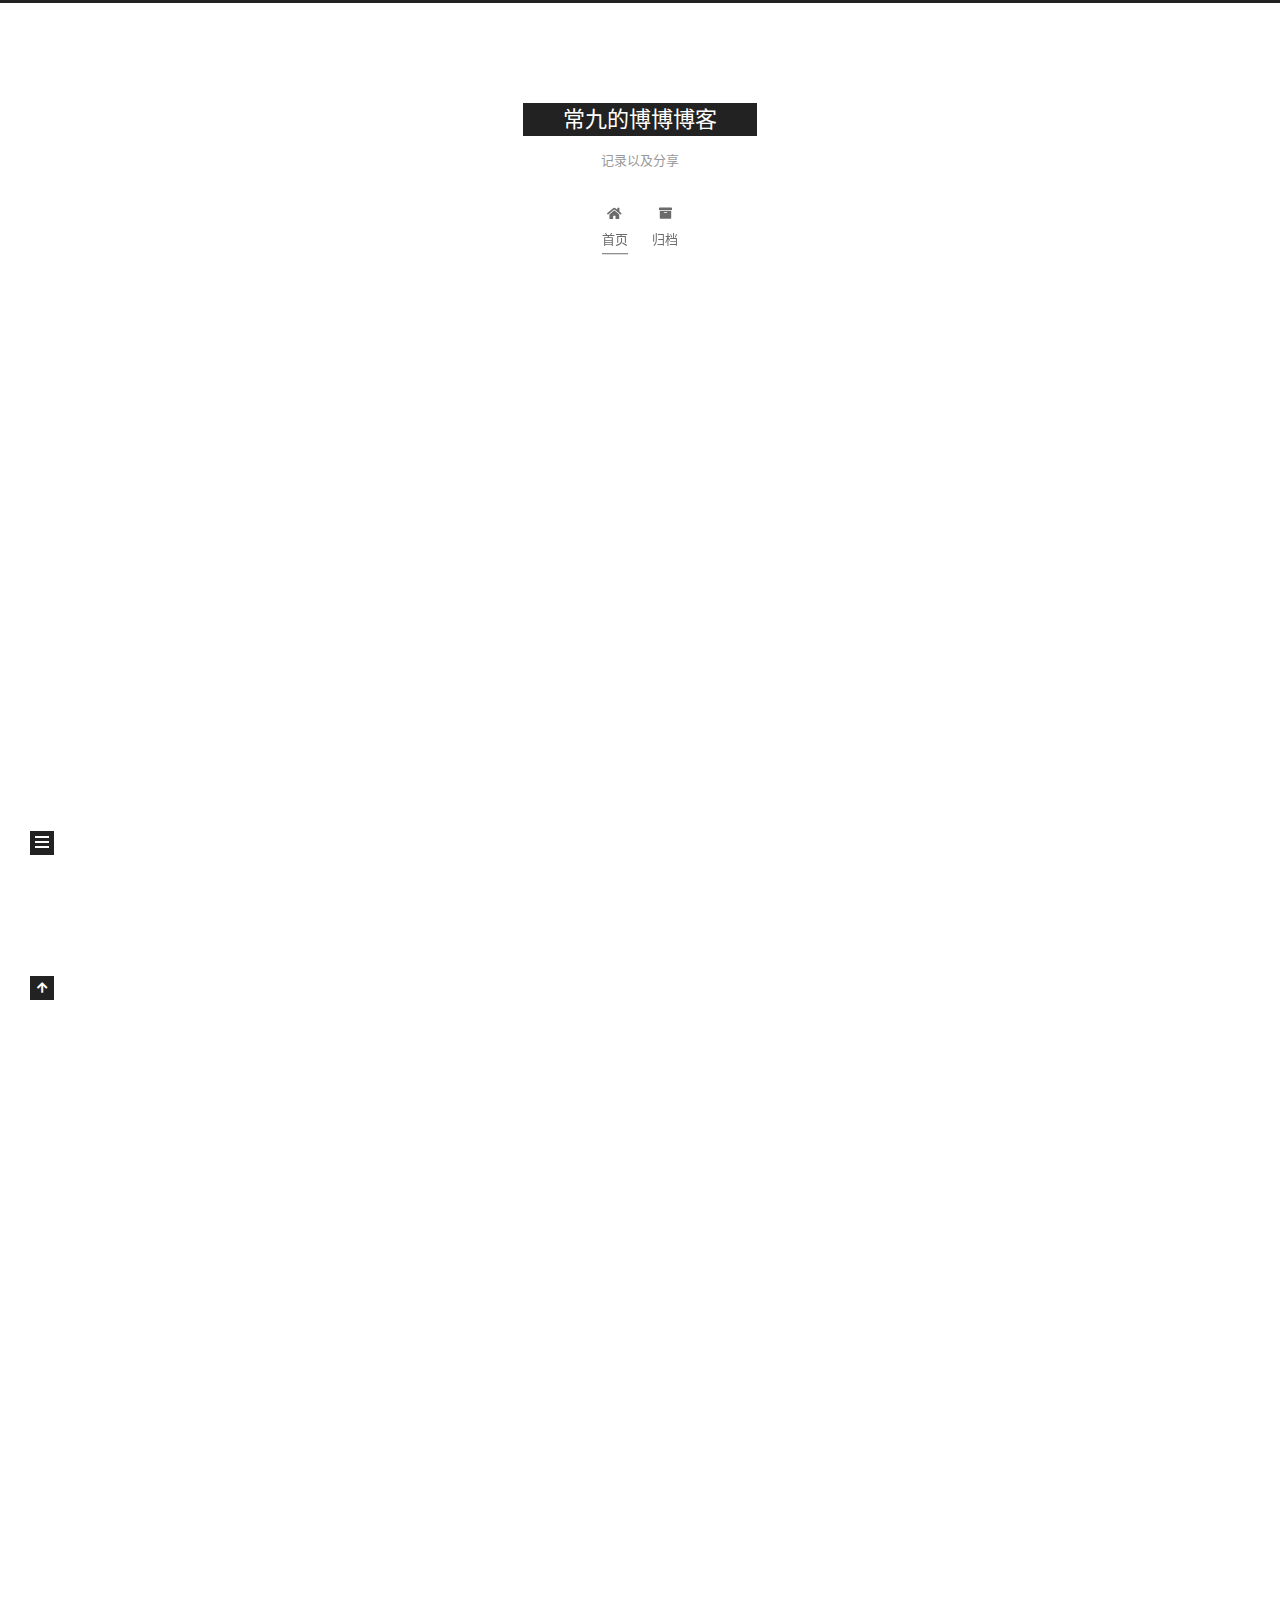
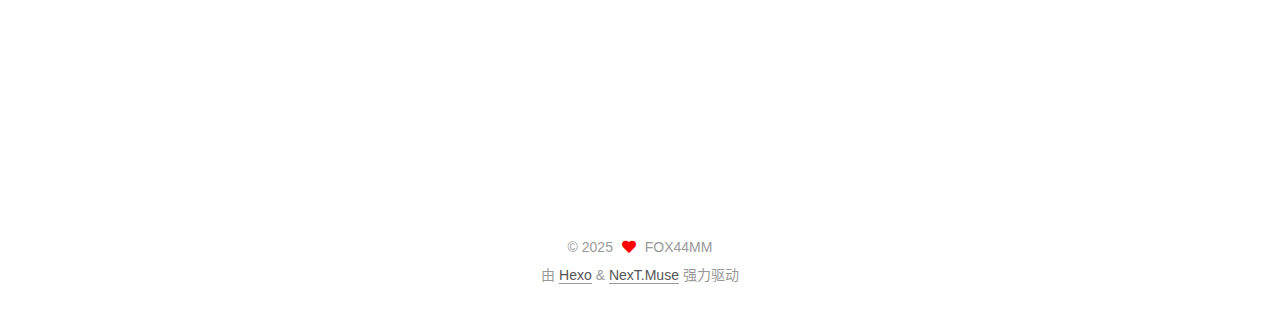
<file: index.html>
<!DOCTYPE html>
<html lang="zh-CN">
<head>
  <meta charset="UTF-8">
<meta name="viewport" content="width=device-width, initial-scale=1, maximum-scale=2">
<meta name="theme-color" content="#222">
<meta name="generator" content="Hexo 7.3.0">
  <link rel="apple-touch-icon" sizes="180x180" href="/images/apple-touch-icon-next.png">
  <link rel="icon" type="image/png" sizes="32x32" href="/images/favicon-32x32-next.png">
  <link rel="icon" type="image/png" sizes="16x16" href="/images/favicon-16x16-next.png">
  <link rel="mask-icon" href="/images/logo.svg" color="#222">

<link rel="stylesheet" href="/css/main.css">


<link rel="stylesheet" href="/lib/font-awesome/css/all.min.css">

<script id="hexo-configurations">
    var NexT = window.NexT || {};
    var CONFIG = {"hostname":"fox44mm.github.io","root":"/","scheme":"Muse","version":"7.8.0","exturl":false,"sidebar":{"position":"left","display":"post","padding":18,"offset":12,"onmobile":false},"copycode":{"enable":false,"show_result":false,"style":null},"back2top":{"enable":true,"sidebar":false,"scrollpercent":false},"bookmark":{"enable":false,"color":"#222","save":"auto"},"fancybox":false,"mediumzoom":false,"lazyload":false,"pangu":false,"comments":{"style":"tabs","active":null,"storage":true,"lazyload":false,"nav":null},"algolia":{"hits":{"per_page":10},"labels":{"input_placeholder":"Search for Posts","hits_empty":"We didn't find any results for the search: ${query}","hits_stats":"${hits} results found in ${time} ms"}},"localsearch":{"enable":false,"trigger":"auto","top_n_per_article":1,"unescape":false,"preload":false},"motion":{"enable":true,"async":false,"transition":{"post_block":"fadeIn","post_header":"slideDownIn","post_body":"slideDownIn","coll_header":"slideLeftIn","sidebar":"slideUpIn"}}};
  </script>

  <meta property="og:type" content="website">
<meta property="og:title" content="常九的博博博客">
<meta property="og:url" content="https://fox44mm.github.io/index.html">
<meta property="og:site_name" content="常九的博博博客">
<meta property="og:locale" content="zh_CN">
<meta property="article:author" content="FOX44MM">
<meta name="twitter:card" content="summary">

<link rel="canonical" href="https://fox44mm.github.io/">


<script id="page-configurations">
  // https://hexo.io/docs/variables.html
  CONFIG.page = {
    sidebar: "",
    isHome : true,
    isPost : false,
    lang   : 'zh-CN'
  };
</script>

  <title>常九的博博博客</title>
  






  <noscript>
  <style>
  .use-motion .brand,
  .use-motion .menu-item,
  .sidebar-inner,
  .use-motion .post-block,
  .use-motion .pagination,
  .use-motion .comments,
  .use-motion .post-header,
  .use-motion .post-body,
  .use-motion .collection-header { opacity: initial; }

  .use-motion .site-title,
  .use-motion .site-subtitle {
    opacity: initial;
    top: initial;
  }

  .use-motion .logo-line-before i { left: initial; }
  .use-motion .logo-line-after i { right: initial; }
  </style>
</noscript>

</head>

<body itemscope itemtype="http://schema.org/WebPage">
  <div class="container use-motion">
    <div class="headband"></div>

    <header class="header" itemscope itemtype="http://schema.org/WPHeader">
      <div class="header-inner"><div class="site-brand-container">
  <div class="site-nav-toggle">
    <div class="toggle" aria-label="切换导航栏">
      <span class="toggle-line toggle-line-first"></span>
      <span class="toggle-line toggle-line-middle"></span>
      <span class="toggle-line toggle-line-last"></span>
    </div>
  </div>

  <div class="site-meta">

    <a href="/" class="brand" rel="start">
      <span class="logo-line-before"><i></i></span>
      <h1 class="site-title">常九的博博博客</h1>
      <span class="logo-line-after"><i></i></span>
    </a>
      <p class="site-subtitle" itemprop="description">记录以及分享</p>
  </div>

  <div class="site-nav-right">
    <div class="toggle popup-trigger">
    </div>
  </div>
</div>




<nav class="site-nav">
  <ul id="menu" class="main-menu menu">
        <li class="menu-item menu-item-home">

    <a href="/" rel="section"><i class="fa fa-home fa-fw"></i>首页</a>

  </li>
        <li class="menu-item menu-item-archives">

    <a href="/archives/" rel="section"><i class="fa fa-archive fa-fw"></i>归档</a>

  </li>
  </ul>
</nav>




</div>
    </header>

    
  <div class="back-to-top">
    <i class="fa fa-arrow-up"></i>
    <span>0%</span>
  </div>


    <main class="main">
      <div class="main-inner">
        <div class="content-wrap">
          

          <div class="content index posts-expand">
            
      
  
  
  <article itemscope itemtype="http://schema.org/Article" class="post-block" lang="zh-CN">
    <link itemprop="mainEntityOfPage" href="https://fox44mm.github.io/2025/07/01/%E5%9C%A8PyQt6%E4%B8%AD%E6%98%BE%E7%A4%BA%E5%9B%BE%E7%89%87/">

    <span hidden itemprop="author" itemscope itemtype="http://schema.org/Person">
      <meta itemprop="image" content="/images/avatar.gif">
      <meta itemprop="name" content="FOX44MM">
      <meta itemprop="description" content="">
    </span>

    <span hidden itemprop="publisher" itemscope itemtype="http://schema.org/Organization">
      <meta itemprop="name" content="常九的博博博客">
    </span>
      <header class="post-header">
        <h2 class="post-title" itemprop="name headline">
          
            <a href="/2025/07/01/%E5%9C%A8PyQt6%E4%B8%AD%E6%98%BE%E7%A4%BA%E5%9B%BE%E7%89%87/" class="post-title-link" itemprop="url">在PyQt6中显示图片</a>
        </h2>

        <div class="post-meta">
            <span class="post-meta-item">
              <span class="post-meta-item-icon">
                <i class="far fa-calendar"></i>
              </span>
              <span class="post-meta-item-text">发表于</span>

              <time title="创建时间：2025-07-01 23:36:59" itemprop="dateCreated datePublished" datetime="2025-07-01T23:36:59+08:00">2025-07-01</time>
            </span>
              <span class="post-meta-item">
                <span class="post-meta-item-icon">
                  <i class="far fa-calendar-check"></i>
                </span>
                <span class="post-meta-item-text">更新于</span>
                <time title="修改时间：2025-07-02 00:06:22" itemprop="dateModified" datetime="2025-07-02T00:06:22+08:00">2025-07-02</time>
              </span>

          

        </div>
      </header>

    
    
    
    <div class="post-body" itemprop="articleBody">

      
          <p>z</p>

      
    </div>

    
    
    
      <footer class="post-footer">
        <div class="post-eof"></div>
      </footer>
  </article>
  
  
  

      
  
  
  <article itemscope itemtype="http://schema.org/Article" class="post-block" lang="zh-CN">
    <link itemprop="mainEntityOfPage" href="https://fox44mm.github.io/2025/07/01/hello-world/">

    <span hidden itemprop="author" itemscope itemtype="http://schema.org/Person">
      <meta itemprop="image" content="/images/avatar.gif">
      <meta itemprop="name" content="FOX44MM">
      <meta itemprop="description" content="">
    </span>

    <span hidden itemprop="publisher" itemscope itemtype="http://schema.org/Organization">
      <meta itemprop="name" content="常九的博博博客">
    </span>
      <header class="post-header">
        <h2 class="post-title" itemprop="name headline">
          
            <a href="/2025/07/01/hello-world/" class="post-title-link" itemprop="url">Hello World</a>
        </h2>

        <div class="post-meta">
            <span class="post-meta-item">
              <span class="post-meta-item-icon">
                <i class="far fa-calendar"></i>
              </span>
              <span class="post-meta-item-text">发表于</span>

              <time title="创建时间：2025-07-01 23:09:10" itemprop="dateCreated datePublished" datetime="2025-07-01T23:09:10+08:00">2025-07-01</time>
            </span>
              <span class="post-meta-item">
                <span class="post-meta-item-icon">
                  <i class="far fa-calendar-check"></i>
                </span>
                <span class="post-meta-item-text">更新于</span>
                <time title="修改时间：2025-07-02 00:06:52" itemprop="dateModified" datetime="2025-07-02T00:06:52+08:00">2025-07-02</time>
              </span>

          

        </div>
      </header>

    
    
    
    <div class="post-body" itemprop="articleBody">

      
          <p>z</p>
<p>Welcome to <a target="_blank" rel="noopener" href="https://hexo.io/">Hexo</a>! This is your very first post. Check <a target="_blank" rel="noopener" href="https://hexo.io/docs/">documentation</a> for more info. If you get any problems when using Hexo, you can find the answer in <a target="_blank" rel="noopener" href="https://hexo.io/docs/troubleshooting.html">troubleshooting</a> or you can ask me on <a target="_blank" rel="noopener" href="https://github.com/hexojs/hexo/issues">GitHub</a>.</p>
<h2 id="Quick-Start"><a href="#Quick-Start" class="headerlink" title="Quick Start"></a>Quick Start</h2><h3 id="Create-a-new-post"><a href="#Create-a-new-post" class="headerlink" title="Create a new post"></a>Create a new post</h3><figure class="highlight bash"><table><tr><td class="gutter"><pre><span class="line">1</span><br></pre></td><td class="code"><pre><span class="line">$ hexo new <span class="string">&quot;My New Post&quot;</span></span><br></pre></td></tr></table></figure>

<p>More info: <a target="_blank" rel="noopener" href="https://hexo.io/docs/writing.html">Writing</a></p>
<h3 id="Run-server"><a href="#Run-server" class="headerlink" title="Run server"></a>Run server</h3><figure class="highlight bash"><table><tr><td class="gutter"><pre><span class="line">1</span><br></pre></td><td class="code"><pre><span class="line">$ hexo server</span><br></pre></td></tr></table></figure>

<p>More info: <a target="_blank" rel="noopener" href="https://hexo.io/docs/server.html">Server</a></p>
<h3 id="Generate-static-files"><a href="#Generate-static-files" class="headerlink" title="Generate static files"></a>Generate static files</h3><figure class="highlight bash"><table><tr><td class="gutter"><pre><span class="line">1</span><br></pre></td><td class="code"><pre><span class="line">$ hexo generate</span><br></pre></td></tr></table></figure>

<p>More info: <a target="_blank" rel="noopener" href="https://hexo.io/docs/generating.html">Generating</a></p>
<h3 id="Deploy-to-remote-sites"><a href="#Deploy-to-remote-sites" class="headerlink" title="Deploy to remote sites"></a>Deploy to remote sites</h3><figure class="highlight bash"><table><tr><td class="gutter"><pre><span class="line">1</span><br></pre></td><td class="code"><pre><span class="line">$ hexo deploy</span><br></pre></td></tr></table></figure>

<p>More info: <a target="_blank" rel="noopener" href="https://hexo.io/docs/one-command-deployment.html">Deployment</a></p>

      
    </div>

    
    
    
      <footer class="post-footer">
        <div class="post-eof"></div>
      </footer>
  </article>
  
  
  


  



          </div>
          

<script>
  window.addEventListener('tabs:register', () => {
    let { activeClass } = CONFIG.comments;
    if (CONFIG.comments.storage) {
      activeClass = localStorage.getItem('comments_active') || activeClass;
    }
    if (activeClass) {
      let activeTab = document.querySelector(`a[href="#comment-${activeClass}"]`);
      if (activeTab) {
        activeTab.click();
      }
    }
  });
  if (CONFIG.comments.storage) {
    window.addEventListener('tabs:click', event => {
      if (!event.target.matches('.tabs-comment .tab-content .tab-pane')) return;
      let commentClass = event.target.classList[1];
      localStorage.setItem('comments_active', commentClass);
    });
  }
</script>

        </div>
          
  
  <div class="toggle sidebar-toggle">
    <span class="toggle-line toggle-line-first"></span>
    <span class="toggle-line toggle-line-middle"></span>
    <span class="toggle-line toggle-line-last"></span>
  </div>

  <aside class="sidebar">
    <div class="sidebar-inner">

      <ul class="sidebar-nav motion-element">
        <li class="sidebar-nav-toc">
          文章目录
        </li>
        <li class="sidebar-nav-overview">
          站点概览
        </li>
      </ul>

      <!--noindex-->
      <div class="post-toc-wrap sidebar-panel">
      </div>
      <!--/noindex-->

      <div class="site-overview-wrap sidebar-panel">
        <div class="site-author motion-element" itemprop="author" itemscope itemtype="http://schema.org/Person">
  <p class="site-author-name" itemprop="name">FOX44MM</p>
  <div class="site-description" itemprop="description"></div>
</div>
<div class="site-state-wrap motion-element">
  <nav class="site-state">
      <div class="site-state-item site-state-posts">
          <a href="/archives/">
        
          <span class="site-state-item-count">2</span>
          <span class="site-state-item-name">日志</span>
        </a>
      </div>
      <div class="site-state-item site-state-tags">
        <span class="site-state-item-count">1</span>
        <span class="site-state-item-name">标签</span>
      </div>
  </nav>
</div>



      </div>

    </div>
  </aside>
  <div id="sidebar-dimmer"></div>


      </div>
    </main>

    <footer class="footer">
      <div class="footer-inner">
        

        

<div class="copyright">
  
  &copy; 
  <span itemprop="copyrightYear">2025</span>
  <span class="with-love">
    <i class="fa fa-heart"></i>
  </span>
  <span class="author" itemprop="copyrightHolder">FOX44MM</span>
</div>
  <div class="powered-by">由 <a href="https://hexo.io/" class="theme-link" rel="noopener" target="_blank">Hexo</a> & <a href="https://muse.theme-next.org/" class="theme-link" rel="noopener" target="_blank">NexT.Muse</a> 强力驱动
  </div>

        








      </div>
    </footer>
  </div>

  
  <script src="/lib/anime.min.js"></script>
  <script src="/lib/velocity/velocity.min.js"></script>
  <script src="/lib/velocity/velocity.ui.min.js"></script>

<script src="/js/utils.js"></script>

<script src="/js/motion.js"></script>


<script src="/js/schemes/muse.js"></script>


<script src="/js/next-boot.js"></script>




  















  

  

</body>
</html>
</file>
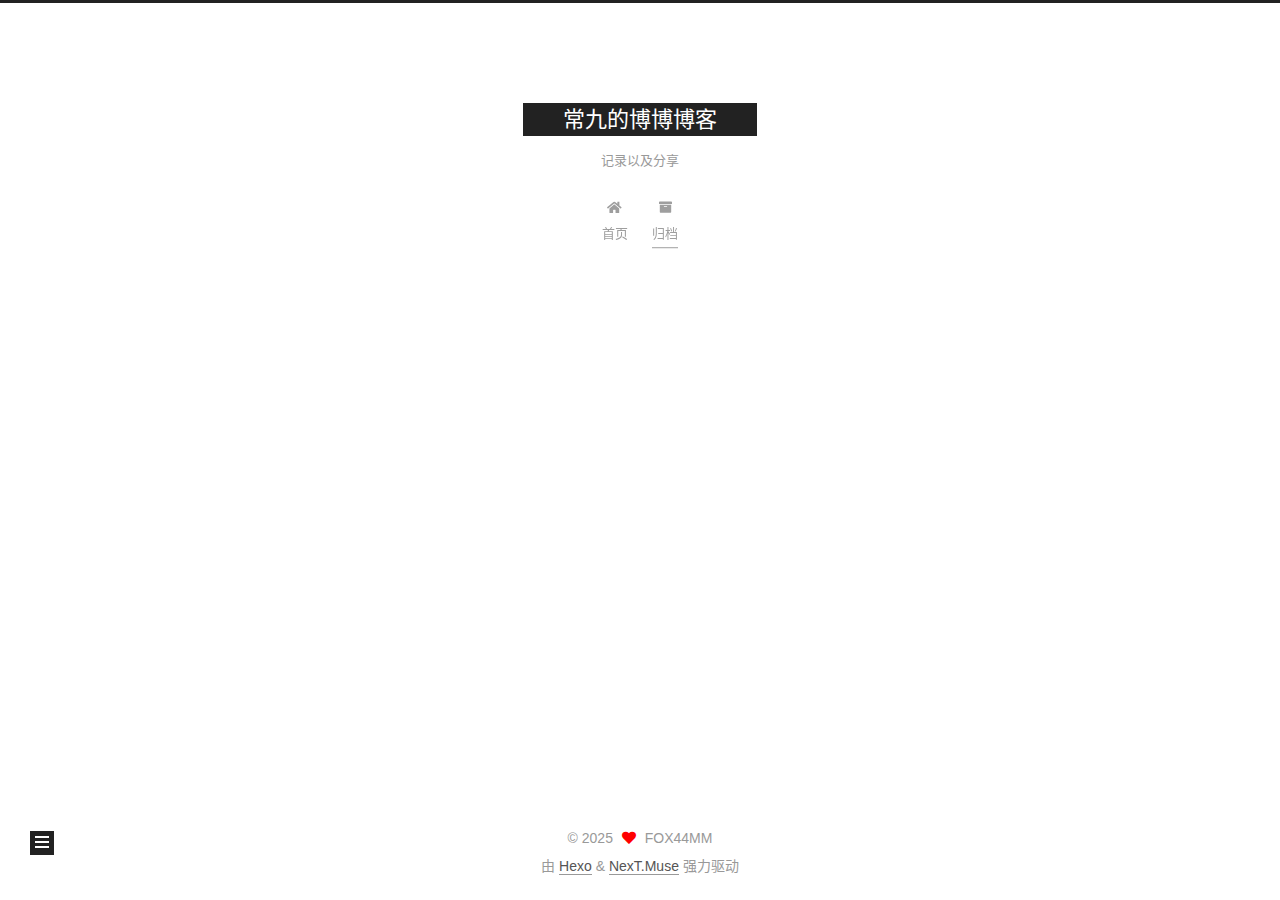
<file: archives/index.html>
<!DOCTYPE html>
<html lang="zh-CN">
<head>
  <meta charset="UTF-8">
<meta name="viewport" content="width=device-width, initial-scale=1, maximum-scale=2">
<meta name="theme-color" content="#222">
<meta name="generator" content="Hexo 7.3.0">
  <link rel="apple-touch-icon" sizes="180x180" href="/images/apple-touch-icon-next.png">
  <link rel="icon" type="image/png" sizes="32x32" href="/images/favicon-32x32-next.png">
  <link rel="icon" type="image/png" sizes="16x16" href="/images/favicon-16x16-next.png">
  <link rel="mask-icon" href="/images/logo.svg" color="#222">

<link rel="stylesheet" href="/css/main.css">


<link rel="stylesheet" href="/lib/font-awesome/css/all.min.css">

<script id="hexo-configurations">
    var NexT = window.NexT || {};
    var CONFIG = {"hostname":"fox44mm.github.io","root":"/","scheme":"Muse","version":"7.8.0","exturl":false,"sidebar":{"position":"left","display":"post","padding":18,"offset":12,"onmobile":false},"copycode":{"enable":false,"show_result":false,"style":null},"back2top":{"enable":true,"sidebar":false,"scrollpercent":false},"bookmark":{"enable":false,"color":"#222","save":"auto"},"fancybox":false,"mediumzoom":false,"lazyload":false,"pangu":false,"comments":{"style":"tabs","active":null,"storage":true,"lazyload":false,"nav":null},"algolia":{"hits":{"per_page":10},"labels":{"input_placeholder":"Search for Posts","hits_empty":"We didn't find any results for the search: ${query}","hits_stats":"${hits} results found in ${time} ms"}},"localsearch":{"enable":false,"trigger":"auto","top_n_per_article":1,"unescape":false,"preload":false},"motion":{"enable":true,"async":false,"transition":{"post_block":"fadeIn","post_header":"slideDownIn","post_body":"slideDownIn","coll_header":"slideLeftIn","sidebar":"slideUpIn"}}};
  </script>

  <meta property="og:type" content="website">
<meta property="og:title" content="常九的博博博客">
<meta property="og:url" content="https://fox44mm.github.io/archives/index.html">
<meta property="og:site_name" content="常九的博博博客">
<meta property="og:locale" content="zh_CN">
<meta property="article:author" content="FOX44MM">
<meta name="twitter:card" content="summary">

<link rel="canonical" href="https://fox44mm.github.io/archives/">


<script id="page-configurations">
  // https://hexo.io/docs/variables.html
  CONFIG.page = {
    sidebar: "",
    isHome : false,
    isPost : false,
    lang   : 'zh-CN'
  };
</script>

  <title>归档 | 常九的博博博客</title>
  






  <noscript>
  <style>
  .use-motion .brand,
  .use-motion .menu-item,
  .sidebar-inner,
  .use-motion .post-block,
  .use-motion .pagination,
  .use-motion .comments,
  .use-motion .post-header,
  .use-motion .post-body,
  .use-motion .collection-header { opacity: initial; }

  .use-motion .site-title,
  .use-motion .site-subtitle {
    opacity: initial;
    top: initial;
  }

  .use-motion .logo-line-before i { left: initial; }
  .use-motion .logo-line-after i { right: initial; }
  </style>
</noscript>

</head>

<body itemscope itemtype="http://schema.org/WebPage">
  <div class="container use-motion">
    <div class="headband"></div>

    <header class="header" itemscope itemtype="http://schema.org/WPHeader">
      <div class="header-inner"><div class="site-brand-container">
  <div class="site-nav-toggle">
    <div class="toggle" aria-label="切换导航栏">
      <span class="toggle-line toggle-line-first"></span>
      <span class="toggle-line toggle-line-middle"></span>
      <span class="toggle-line toggle-line-last"></span>
    </div>
  </div>

  <div class="site-meta">

    <a href="/" class="brand" rel="start">
      <span class="logo-line-before"><i></i></span>
      <h1 class="site-title">常九的博博博客</h1>
      <span class="logo-line-after"><i></i></span>
    </a>
      <p class="site-subtitle" itemprop="description">记录以及分享</p>
  </div>

  <div class="site-nav-right">
    <div class="toggle popup-trigger">
    </div>
  </div>
</div>




<nav class="site-nav">
  <ul id="menu" class="main-menu menu">
        <li class="menu-item menu-item-home">

    <a href="/" rel="section"><i class="fa fa-home fa-fw"></i>首页</a>

  </li>
        <li class="menu-item menu-item-archives">

    <a href="/archives/" rel="section"><i class="fa fa-archive fa-fw"></i>归档</a>

  </li>
  </ul>
</nav>




</div>
    </header>

    
  <div class="back-to-top">
    <i class="fa fa-arrow-up"></i>
    <span>0%</span>
  </div>


    <main class="main">
      <div class="main-inner">
        <div class="content-wrap">
          

          <div class="content archive">
            

  
  
  
  <div class="post-block">
    <div class="posts-collapse">
      <div class="collection-title">
        <span class="collection-header">嗯..! 目前共计 2 篇日志。 继续努力。</span>
      </div>

      
    <div class="collection-year">
      <span class="collection-header">2025</span>
    </div>

  <article itemscope itemtype="http://schema.org/Article">
    <header class="post-header">

      <div class="post-meta">
        <time itemprop="dateCreated"
              datetime="2025-07-01T23:36:59+08:00"
              content="2025-07-01">
          07-01
        </time>
      </div>

      <div class="post-title">
          <a class="post-title-link" href="/2025/07/01/%E5%9C%A8PyQt6%E4%B8%AD%E6%98%BE%E7%A4%BA%E5%9B%BE%E7%89%87/" itemprop="url">
            <span itemprop="name">在PyQt6中显示图片</span>
          </a>
      </div>

    </header>
  </article>

  <article itemscope itemtype="http://schema.org/Article">
    <header class="post-header">

      <div class="post-meta">
        <time itemprop="dateCreated"
              datetime="2025-07-01T23:09:10+08:00"
              content="2025-07-01">
          07-01
        </time>
      </div>

      <div class="post-title">
          <a class="post-title-link" href="/2025/07/01/hello-world/" itemprop="url">
            <span itemprop="name">Hello World</span>
          </a>
      </div>

    </header>
  </article>


    </div>
  </div>
  
  
  

  



          </div>
          

<script>
  window.addEventListener('tabs:register', () => {
    let { activeClass } = CONFIG.comments;
    if (CONFIG.comments.storage) {
      activeClass = localStorage.getItem('comments_active') || activeClass;
    }
    if (activeClass) {
      let activeTab = document.querySelector(`a[href="#comment-${activeClass}"]`);
      if (activeTab) {
        activeTab.click();
      }
    }
  });
  if (CONFIG.comments.storage) {
    window.addEventListener('tabs:click', event => {
      if (!event.target.matches('.tabs-comment .tab-content .tab-pane')) return;
      let commentClass = event.target.classList[1];
      localStorage.setItem('comments_active', commentClass);
    });
  }
</script>

        </div>
          
  
  <div class="toggle sidebar-toggle">
    <span class="toggle-line toggle-line-first"></span>
    <span class="toggle-line toggle-line-middle"></span>
    <span class="toggle-line toggle-line-last"></span>
  </div>

  <aside class="sidebar">
    <div class="sidebar-inner">

      <ul class="sidebar-nav motion-element">
        <li class="sidebar-nav-toc">
          文章目录
        </li>
        <li class="sidebar-nav-overview">
          站点概览
        </li>
      </ul>

      <!--noindex-->
      <div class="post-toc-wrap sidebar-panel">
      </div>
      <!--/noindex-->

      <div class="site-overview-wrap sidebar-panel">
        <div class="site-author motion-element" itemprop="author" itemscope itemtype="http://schema.org/Person">
  <p class="site-author-name" itemprop="name">FOX44MM</p>
  <div class="site-description" itemprop="description"></div>
</div>
<div class="site-state-wrap motion-element">
  <nav class="site-state">
      <div class="site-state-item site-state-posts">
          <a href="/archives/">
        
          <span class="site-state-item-count">2</span>
          <span class="site-state-item-name">日志</span>
        </a>
      </div>
      <div class="site-state-item site-state-tags">
        <span class="site-state-item-count">1</span>
        <span class="site-state-item-name">标签</span>
      </div>
  </nav>
</div>



      </div>

    </div>
  </aside>
  <div id="sidebar-dimmer"></div>


      </div>
    </main>

    <footer class="footer">
      <div class="footer-inner">
        

        

<div class="copyright">
  
  &copy; 
  <span itemprop="copyrightYear">2025</span>
  <span class="with-love">
    <i class="fa fa-heart"></i>
  </span>
  <span class="author" itemprop="copyrightHolder">FOX44MM</span>
</div>
  <div class="powered-by">由 <a href="https://hexo.io/" class="theme-link" rel="noopener" target="_blank">Hexo</a> & <a href="https://muse.theme-next.org/" class="theme-link" rel="noopener" target="_blank">NexT.Muse</a> 强力驱动
  </div>

        








      </div>
    </footer>
  </div>

  
  <script src="/lib/anime.min.js"></script>
  <script src="/lib/velocity/velocity.min.js"></script>
  <script src="/lib/velocity/velocity.ui.min.js"></script>

<script src="/js/utils.js"></script>

<script src="/js/motion.js"></script>


<script src="/js/schemes/muse.js"></script>


<script src="/js/next-boot.js"></script>




  















  

  

</body>
</html>
</file>
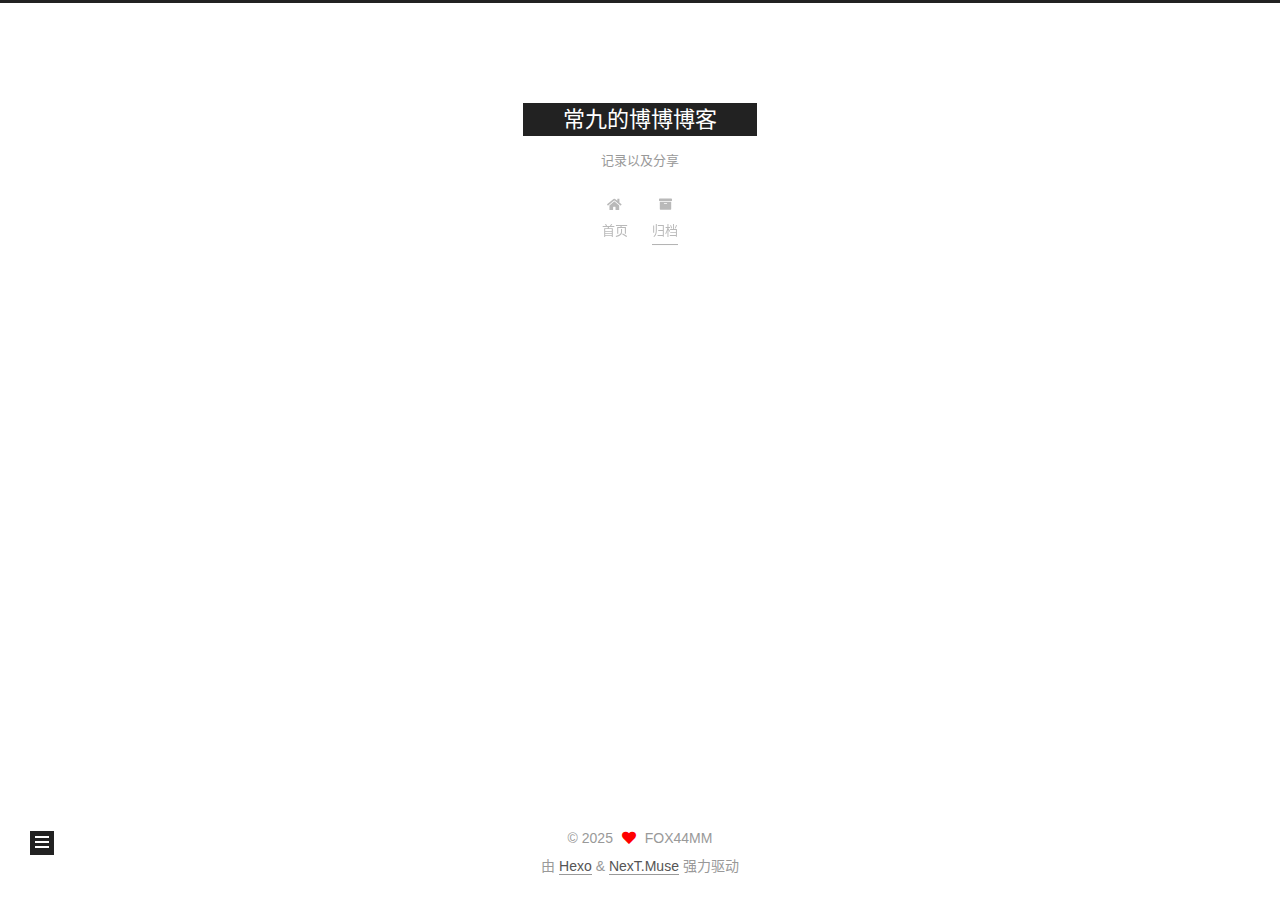
<file: archives/2025/index.html>
<!DOCTYPE html>
<html lang="zh-CN">
<head>
  <meta charset="UTF-8">
<meta name="viewport" content="width=device-width, initial-scale=1, maximum-scale=2">
<meta name="theme-color" content="#222">
<meta name="generator" content="Hexo 7.3.0">
  <link rel="apple-touch-icon" sizes="180x180" href="/images/apple-touch-icon-next.png">
  <link rel="icon" type="image/png" sizes="32x32" href="/images/favicon-32x32-next.png">
  <link rel="icon" type="image/png" sizes="16x16" href="/images/favicon-16x16-next.png">
  <link rel="mask-icon" href="/images/logo.svg" color="#222">

<link rel="stylesheet" href="/css/main.css">


<link rel="stylesheet" href="/lib/font-awesome/css/all.min.css">

<script id="hexo-configurations">
    var NexT = window.NexT || {};
    var CONFIG = {"hostname":"fox44mm.github.io","root":"/","scheme":"Muse","version":"7.8.0","exturl":false,"sidebar":{"position":"left","display":"post","padding":18,"offset":12,"onmobile":false},"copycode":{"enable":false,"show_result":false,"style":null},"back2top":{"enable":true,"sidebar":false,"scrollpercent":false},"bookmark":{"enable":false,"color":"#222","save":"auto"},"fancybox":false,"mediumzoom":false,"lazyload":false,"pangu":false,"comments":{"style":"tabs","active":null,"storage":true,"lazyload":false,"nav":null},"algolia":{"hits":{"per_page":10},"labels":{"input_placeholder":"Search for Posts","hits_empty":"We didn't find any results for the search: ${query}","hits_stats":"${hits} results found in ${time} ms"}},"localsearch":{"enable":false,"trigger":"auto","top_n_per_article":1,"unescape":false,"preload":false},"motion":{"enable":true,"async":false,"transition":{"post_block":"fadeIn","post_header":"slideDownIn","post_body":"slideDownIn","coll_header":"slideLeftIn","sidebar":"slideUpIn"}}};
  </script>

  <meta property="og:type" content="website">
<meta property="og:title" content="常九的博博博客">
<meta property="og:url" content="https://fox44mm.github.io/archives/2025/index.html">
<meta property="og:site_name" content="常九的博博博客">
<meta property="og:locale" content="zh_CN">
<meta property="article:author" content="FOX44MM">
<meta name="twitter:card" content="summary">

<link rel="canonical" href="https://fox44mm.github.io/archives/2025/">


<script id="page-configurations">
  // https://hexo.io/docs/variables.html
  CONFIG.page = {
    sidebar: "",
    isHome : false,
    isPost : false,
    lang   : 'zh-CN'
  };
</script>

  <title>归档 | 常九的博博博客</title>
  






  <noscript>
  <style>
  .use-motion .brand,
  .use-motion .menu-item,
  .sidebar-inner,
  .use-motion .post-block,
  .use-motion .pagination,
  .use-motion .comments,
  .use-motion .post-header,
  .use-motion .post-body,
  .use-motion .collection-header { opacity: initial; }

  .use-motion .site-title,
  .use-motion .site-subtitle {
    opacity: initial;
    top: initial;
  }

  .use-motion .logo-line-before i { left: initial; }
  .use-motion .logo-line-after i { right: initial; }
  </style>
</noscript>

</head>

<body itemscope itemtype="http://schema.org/WebPage">
  <div class="container use-motion">
    <div class="headband"></div>

    <header class="header" itemscope itemtype="http://schema.org/WPHeader">
      <div class="header-inner"><div class="site-brand-container">
  <div class="site-nav-toggle">
    <div class="toggle" aria-label="切换导航栏">
      <span class="toggle-line toggle-line-first"></span>
      <span class="toggle-line toggle-line-middle"></span>
      <span class="toggle-line toggle-line-last"></span>
    </div>
  </div>

  <div class="site-meta">

    <a href="/" class="brand" rel="start">
      <span class="logo-line-before"><i></i></span>
      <h1 class="site-title">常九的博博博客</h1>
      <span class="logo-line-after"><i></i></span>
    </a>
      <p class="site-subtitle" itemprop="description">记录以及分享</p>
  </div>

  <div class="site-nav-right">
    <div class="toggle popup-trigger">
    </div>
  </div>
</div>




<nav class="site-nav">
  <ul id="menu" class="main-menu menu">
        <li class="menu-item menu-item-home">

    <a href="/" rel="section"><i class="fa fa-home fa-fw"></i>首页</a>

  </li>
        <li class="menu-item menu-item-archives">

    <a href="/archives/" rel="section"><i class="fa fa-archive fa-fw"></i>归档</a>

  </li>
  </ul>
</nav>




</div>
    </header>

    
  <div class="back-to-top">
    <i class="fa fa-arrow-up"></i>
    <span>0%</span>
  </div>


    <main class="main">
      <div class="main-inner">
        <div class="content-wrap">
          

          <div class="content archive">
            

  
  
  
  <div class="post-block">
    <div class="posts-collapse">
      <div class="collection-title">
        <span class="collection-header">嗯..! 目前共计 2 篇日志。 继续努力。</span>
      </div>

      
    <div class="collection-year">
      <span class="collection-header">2025</span>
    </div>

  <article itemscope itemtype="http://schema.org/Article">
    <header class="post-header">

      <div class="post-meta">
        <time itemprop="dateCreated"
              datetime="2025-07-01T23:36:59+08:00"
              content="2025-07-01">
          07-01
        </time>
      </div>

      <div class="post-title">
          <a class="post-title-link" href="/2025/07/01/%E5%9C%A8PyQt6%E4%B8%AD%E6%98%BE%E7%A4%BA%E5%9B%BE%E7%89%87/" itemprop="url">
            <span itemprop="name">在PyQt6中显示图片</span>
          </a>
      </div>

    </header>
  </article>

  <article itemscope itemtype="http://schema.org/Article">
    <header class="post-header">

      <div class="post-meta">
        <time itemprop="dateCreated"
              datetime="2025-07-01T23:09:10+08:00"
              content="2025-07-01">
          07-01
        </time>
      </div>

      <div class="post-title">
          <a class="post-title-link" href="/2025/07/01/hello-world/" itemprop="url">
            <span itemprop="name">Hello World</span>
          </a>
      </div>

    </header>
  </article>


    </div>
  </div>
  
  
  

  



          </div>
          

<script>
  window.addEventListener('tabs:register', () => {
    let { activeClass } = CONFIG.comments;
    if (CONFIG.comments.storage) {
      activeClass = localStorage.getItem('comments_active') || activeClass;
    }
    if (activeClass) {
      let activeTab = document.querySelector(`a[href="#comment-${activeClass}"]`);
      if (activeTab) {
        activeTab.click();
      }
    }
  });
  if (CONFIG.comments.storage) {
    window.addEventListener('tabs:click', event => {
      if (!event.target.matches('.tabs-comment .tab-content .tab-pane')) return;
      let commentClass = event.target.classList[1];
      localStorage.setItem('comments_active', commentClass);
    });
  }
</script>

        </div>
          
  
  <div class="toggle sidebar-toggle">
    <span class="toggle-line toggle-line-first"></span>
    <span class="toggle-line toggle-line-middle"></span>
    <span class="toggle-line toggle-line-last"></span>
  </div>

  <aside class="sidebar">
    <div class="sidebar-inner">

      <ul class="sidebar-nav motion-element">
        <li class="sidebar-nav-toc">
          文章目录
        </li>
        <li class="sidebar-nav-overview">
          站点概览
        </li>
      </ul>

      <!--noindex-->
      <div class="post-toc-wrap sidebar-panel">
      </div>
      <!--/noindex-->

      <div class="site-overview-wrap sidebar-panel">
        <div class="site-author motion-element" itemprop="author" itemscope itemtype="http://schema.org/Person">
  <p class="site-author-name" itemprop="name">FOX44MM</p>
  <div class="site-description" itemprop="description"></div>
</div>
<div class="site-state-wrap motion-element">
  <nav class="site-state">
      <div class="site-state-item site-state-posts">
          <a href="/archives/">
        
          <span class="site-state-item-count">2</span>
          <span class="site-state-item-name">日志</span>
        </a>
      </div>
      <div class="site-state-item site-state-tags">
        <span class="site-state-item-count">1</span>
        <span class="site-state-item-name">标签</span>
      </div>
  </nav>
</div>



      </div>

    </div>
  </aside>
  <div id="sidebar-dimmer"></div>


      </div>
    </main>

    <footer class="footer">
      <div class="footer-inner">
        

        

<div class="copyright">
  
  &copy; 
  <span itemprop="copyrightYear">2025</span>
  <span class="with-love">
    <i class="fa fa-heart"></i>
  </span>
  <span class="author" itemprop="copyrightHolder">FOX44MM</span>
</div>
  <div class="powered-by">由 <a href="https://hexo.io/" class="theme-link" rel="noopener" target="_blank">Hexo</a> & <a href="https://muse.theme-next.org/" class="theme-link" rel="noopener" target="_blank">NexT.Muse</a> 强力驱动
  </div>

        








      </div>
    </footer>
  </div>

  
  <script src="/lib/anime.min.js"></script>
  <script src="/lib/velocity/velocity.min.js"></script>
  <script src="/lib/velocity/velocity.ui.min.js"></script>

<script src="/js/utils.js"></script>

<script src="/js/motion.js"></script>


<script src="/js/schemes/muse.js"></script>


<script src="/js/next-boot.js"></script>




  















  

  

</body>
</html>
</file>
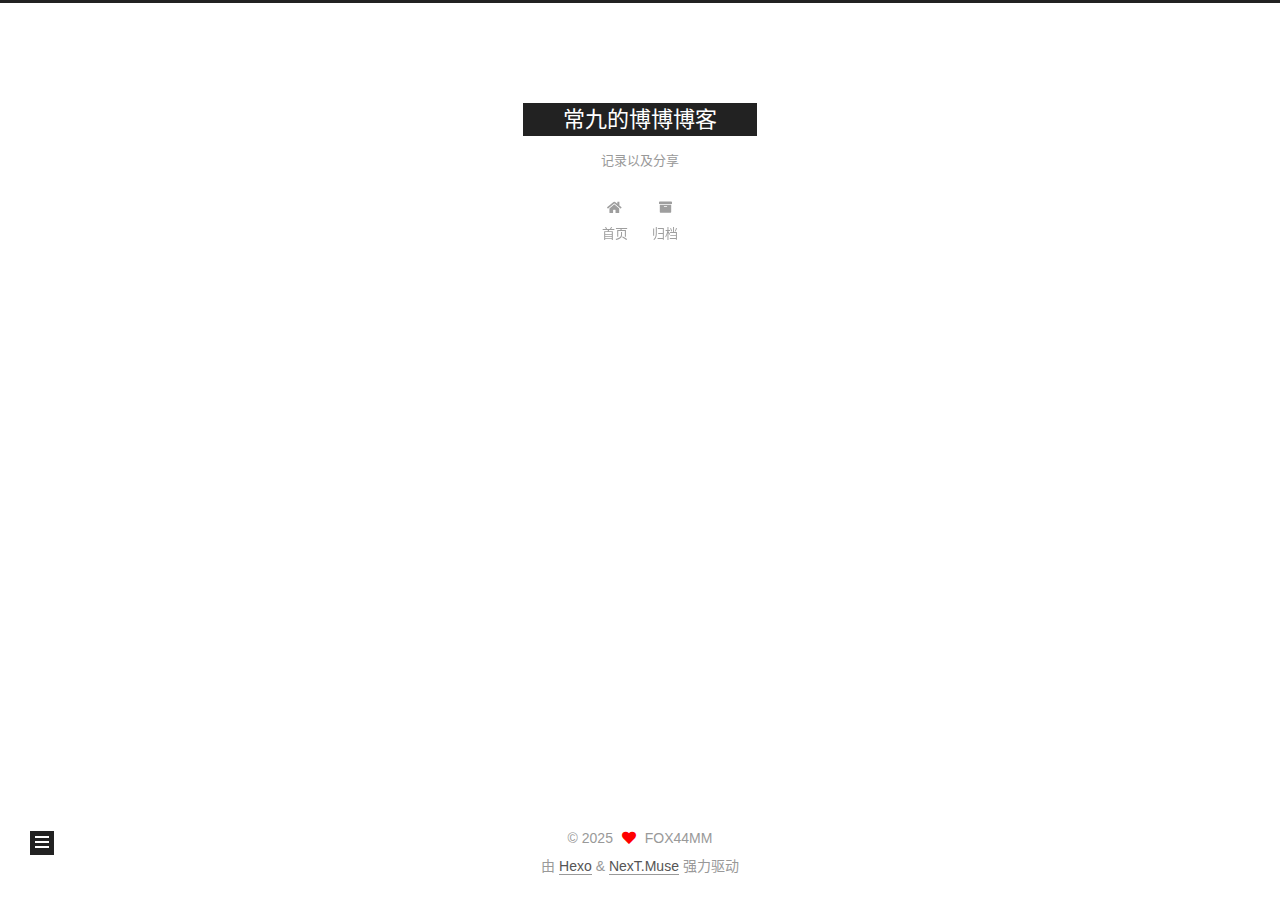
<file: tags/python/index.html>
<!DOCTYPE html>
<html lang="zh-CN">
<head>
  <meta charset="UTF-8">
<meta name="viewport" content="width=device-width, initial-scale=1, maximum-scale=2">
<meta name="theme-color" content="#222">
<meta name="generator" content="Hexo 7.3.0">
  <link rel="apple-touch-icon" sizes="180x180" href="/images/apple-touch-icon-next.png">
  <link rel="icon" type="image/png" sizes="32x32" href="/images/favicon-32x32-next.png">
  <link rel="icon" type="image/png" sizes="16x16" href="/images/favicon-16x16-next.png">
  <link rel="mask-icon" href="/images/logo.svg" color="#222">

<link rel="stylesheet" href="/css/main.css">


<link rel="stylesheet" href="/lib/font-awesome/css/all.min.css">

<script id="hexo-configurations">
    var NexT = window.NexT || {};
    var CONFIG = {"hostname":"fox44mm.github.io","root":"/","scheme":"Muse","version":"7.8.0","exturl":false,"sidebar":{"position":"left","display":"post","padding":18,"offset":12,"onmobile":false},"copycode":{"enable":false,"show_result":false,"style":null},"back2top":{"enable":true,"sidebar":false,"scrollpercent":false},"bookmark":{"enable":false,"color":"#222","save":"auto"},"fancybox":false,"mediumzoom":false,"lazyload":false,"pangu":false,"comments":{"style":"tabs","active":null,"storage":true,"lazyload":false,"nav":null},"algolia":{"hits":{"per_page":10},"labels":{"input_placeholder":"Search for Posts","hits_empty":"We didn't find any results for the search: ${query}","hits_stats":"${hits} results found in ${time} ms"}},"localsearch":{"enable":false,"trigger":"auto","top_n_per_article":1,"unescape":false,"preload":false},"motion":{"enable":true,"async":false,"transition":{"post_block":"fadeIn","post_header":"slideDownIn","post_body":"slideDownIn","coll_header":"slideLeftIn","sidebar":"slideUpIn"}}};
  </script>

  <meta property="og:type" content="website">
<meta property="og:title" content="常九的博博博客">
<meta property="og:url" content="https://fox44mm.github.io/tags/python/index.html">
<meta property="og:site_name" content="常九的博博博客">
<meta property="og:locale" content="zh_CN">
<meta property="article:author" content="FOX44MM">
<meta name="twitter:card" content="summary">

<link rel="canonical" href="https://fox44mm.github.io/tags/python/">


<script id="page-configurations">
  // https://hexo.io/docs/variables.html
  CONFIG.page = {
    sidebar: "",
    isHome : false,
    isPost : false,
    lang   : 'zh-CN'
  };
</script>

  <title>标签: python | 常九的博博博客</title>
  






  <noscript>
  <style>
  .use-motion .brand,
  .use-motion .menu-item,
  .sidebar-inner,
  .use-motion .post-block,
  .use-motion .pagination,
  .use-motion .comments,
  .use-motion .post-header,
  .use-motion .post-body,
  .use-motion .collection-header { opacity: initial; }

  .use-motion .site-title,
  .use-motion .site-subtitle {
    opacity: initial;
    top: initial;
  }

  .use-motion .logo-line-before i { left: initial; }
  .use-motion .logo-line-after i { right: initial; }
  </style>
</noscript>

</head>

<body itemscope itemtype="http://schema.org/WebPage">
  <div class="container use-motion">
    <div class="headband"></div>

    <header class="header" itemscope itemtype="http://schema.org/WPHeader">
      <div class="header-inner"><div class="site-brand-container">
  <div class="site-nav-toggle">
    <div class="toggle" aria-label="切换导航栏">
      <span class="toggle-line toggle-line-first"></span>
      <span class="toggle-line toggle-line-middle"></span>
      <span class="toggle-line toggle-line-last"></span>
    </div>
  </div>

  <div class="site-meta">

    <a href="/" class="brand" rel="start">
      <span class="logo-line-before"><i></i></span>
      <h1 class="site-title">常九的博博博客</h1>
      <span class="logo-line-after"><i></i></span>
    </a>
      <p class="site-subtitle" itemprop="description">记录以及分享</p>
  </div>

  <div class="site-nav-right">
    <div class="toggle popup-trigger">
    </div>
  </div>
</div>




<nav class="site-nav">
  <ul id="menu" class="main-menu menu">
        <li class="menu-item menu-item-home">

    <a href="/" rel="section"><i class="fa fa-home fa-fw"></i>首页</a>

  </li>
        <li class="menu-item menu-item-archives">

    <a href="/archives/" rel="section"><i class="fa fa-archive fa-fw"></i>归档</a>

  </li>
  </ul>
</nav>




</div>
    </header>

    
  <div class="back-to-top">
    <i class="fa fa-arrow-up"></i>
    <span>0%</span>
  </div>


    <main class="main">
      <div class="main-inner">
        <div class="content-wrap">
          

          <div class="content tag">
            

  
  
  
  <div class="post-block">
    <div class="posts-collapse">
      <div class="collection-title">
        <h2 class="collection-header">python
          <small>标签</small>
        </h2>
      </div>

      
    <div class="collection-year">
      <span class="collection-header">2025</span>
    </div>

  <article itemscope itemtype="http://schema.org/Article">
    <header class="post-header">

      <div class="post-meta">
        <time itemprop="dateCreated"
              datetime="2025-07-01T23:36:59+08:00"
              content="2025-07-01">
          07-01
        </time>
      </div>

      <div class="post-title">
          <a class="post-title-link" href="/2025/07/01/%E5%9C%A8PyQt6%E4%B8%AD%E6%98%BE%E7%A4%BA%E5%9B%BE%E7%89%87/" itemprop="url">
            <span itemprop="name">在PyQt6中显示图片</span>
          </a>
      </div>

    </header>
  </article>

    </div>
  </div>
  
  
  

  



          </div>
          

<script>
  window.addEventListener('tabs:register', () => {
    let { activeClass } = CONFIG.comments;
    if (CONFIG.comments.storage) {
      activeClass = localStorage.getItem('comments_active') || activeClass;
    }
    if (activeClass) {
      let activeTab = document.querySelector(`a[href="#comment-${activeClass}"]`);
      if (activeTab) {
        activeTab.click();
      }
    }
  });
  if (CONFIG.comments.storage) {
    window.addEventListener('tabs:click', event => {
      if (!event.target.matches('.tabs-comment .tab-content .tab-pane')) return;
      let commentClass = event.target.classList[1];
      localStorage.setItem('comments_active', commentClass);
    });
  }
</script>

        </div>
          
  
  <div class="toggle sidebar-toggle">
    <span class="toggle-line toggle-line-first"></span>
    <span class="toggle-line toggle-line-middle"></span>
    <span class="toggle-line toggle-line-last"></span>
  </div>

  <aside class="sidebar">
    <div class="sidebar-inner">

      <ul class="sidebar-nav motion-element">
        <li class="sidebar-nav-toc">
          文章目录
        </li>
        <li class="sidebar-nav-overview">
          站点概览
        </li>
      </ul>

      <!--noindex-->
      <div class="post-toc-wrap sidebar-panel">
      </div>
      <!--/noindex-->

      <div class="site-overview-wrap sidebar-panel">
        <div class="site-author motion-element" itemprop="author" itemscope itemtype="http://schema.org/Person">
  <p class="site-author-name" itemprop="name">FOX44MM</p>
  <div class="site-description" itemprop="description"></div>
</div>
<div class="site-state-wrap motion-element">
  <nav class="site-state">
      <div class="site-state-item site-state-posts">
          <a href="/archives/">
        
          <span class="site-state-item-count">2</span>
          <span class="site-state-item-name">日志</span>
        </a>
      </div>
      <div class="site-state-item site-state-tags">
        <span class="site-state-item-count">1</span>
        <span class="site-state-item-name">标签</span>
      </div>
  </nav>
</div>



      </div>

    </div>
  </aside>
  <div id="sidebar-dimmer"></div>


      </div>
    </main>

    <footer class="footer">
      <div class="footer-inner">
        

        

<div class="copyright">
  
  &copy; 
  <span itemprop="copyrightYear">2025</span>
  <span class="with-love">
    <i class="fa fa-heart"></i>
  </span>
  <span class="author" itemprop="copyrightHolder">FOX44MM</span>
</div>
  <div class="powered-by">由 <a href="https://hexo.io/" class="theme-link" rel="noopener" target="_blank">Hexo</a> & <a href="https://muse.theme-next.org/" class="theme-link" rel="noopener" target="_blank">NexT.Muse</a> 强力驱动
  </div>

        








      </div>
    </footer>
  </div>

  
  <script src="/lib/anime.min.js"></script>
  <script src="/lib/velocity/velocity.min.js"></script>
  <script src="/lib/velocity/velocity.ui.min.js"></script>

<script src="/js/utils.js"></script>

<script src="/js/motion.js"></script>


<script src="/js/schemes/muse.js"></script>


<script src="/js/next-boot.js"></script>




  















  

  

</body>
</html>
</file>
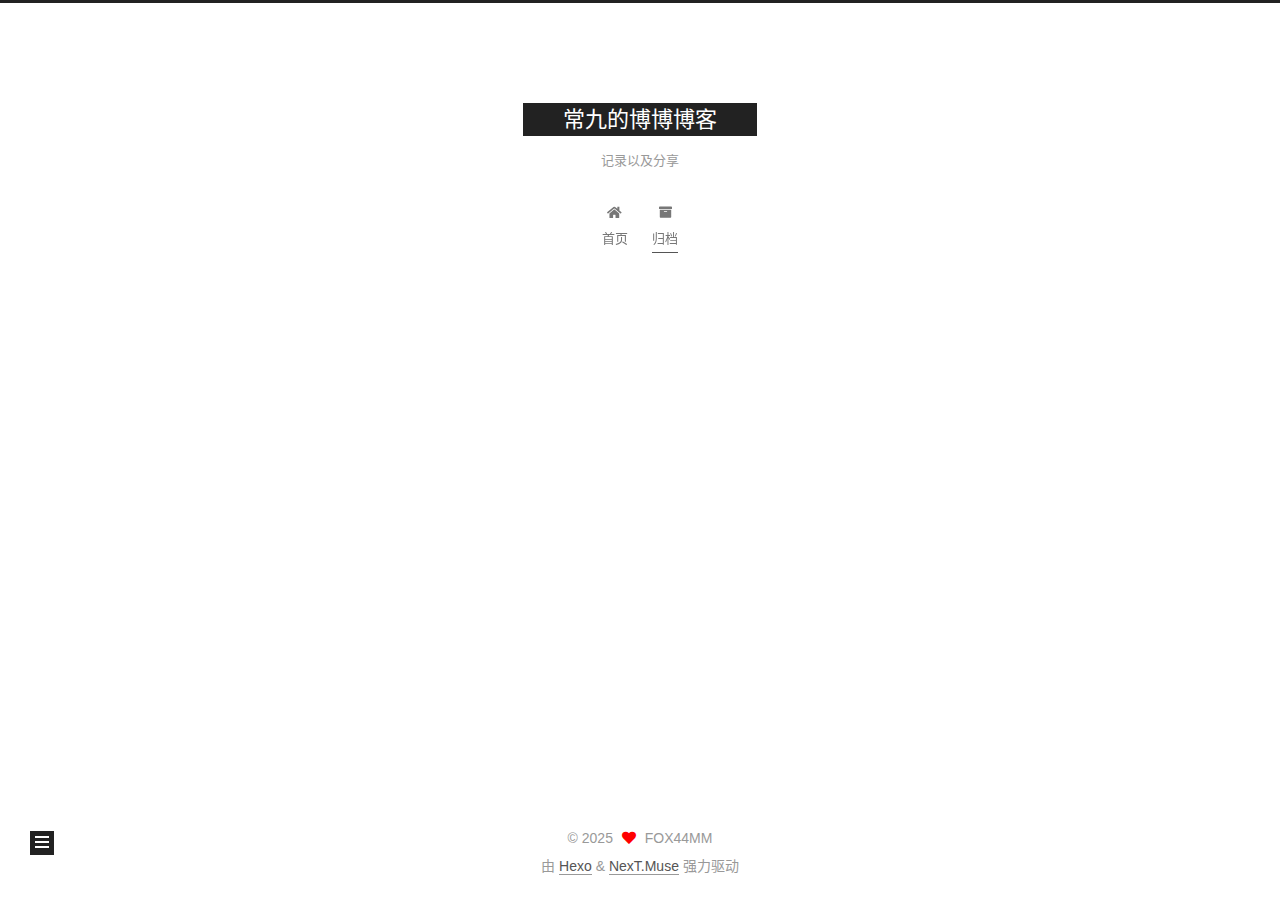
<file: archives/2025/07/index.html>
<!DOCTYPE html>
<html lang="zh-CN">
<head>
  <meta charset="UTF-8">
<meta name="viewport" content="width=device-width, initial-scale=1, maximum-scale=2">
<meta name="theme-color" content="#222">
<meta name="generator" content="Hexo 7.3.0">
  <link rel="apple-touch-icon" sizes="180x180" href="/images/apple-touch-icon-next.png">
  <link rel="icon" type="image/png" sizes="32x32" href="/images/favicon-32x32-next.png">
  <link rel="icon" type="image/png" sizes="16x16" href="/images/favicon-16x16-next.png">
  <link rel="mask-icon" href="/images/logo.svg" color="#222">

<link rel="stylesheet" href="/css/main.css">


<link rel="stylesheet" href="/lib/font-awesome/css/all.min.css">

<script id="hexo-configurations">
    var NexT = window.NexT || {};
    var CONFIG = {"hostname":"fox44mm.github.io","root":"/","scheme":"Muse","version":"7.8.0","exturl":false,"sidebar":{"position":"left","display":"post","padding":18,"offset":12,"onmobile":false},"copycode":{"enable":false,"show_result":false,"style":null},"back2top":{"enable":true,"sidebar":false,"scrollpercent":false},"bookmark":{"enable":false,"color":"#222","save":"auto"},"fancybox":false,"mediumzoom":false,"lazyload":false,"pangu":false,"comments":{"style":"tabs","active":null,"storage":true,"lazyload":false,"nav":null},"algolia":{"hits":{"per_page":10},"labels":{"input_placeholder":"Search for Posts","hits_empty":"We didn't find any results for the search: ${query}","hits_stats":"${hits} results found in ${time} ms"}},"localsearch":{"enable":false,"trigger":"auto","top_n_per_article":1,"unescape":false,"preload":false},"motion":{"enable":true,"async":false,"transition":{"post_block":"fadeIn","post_header":"slideDownIn","post_body":"slideDownIn","coll_header":"slideLeftIn","sidebar":"slideUpIn"}}};
  </script>

  <meta property="og:type" content="website">
<meta property="og:title" content="常九的博博博客">
<meta property="og:url" content="https://fox44mm.github.io/archives/2025/07/index.html">
<meta property="og:site_name" content="常九的博博博客">
<meta property="og:locale" content="zh_CN">
<meta property="article:author" content="FOX44MM">
<meta name="twitter:card" content="summary">

<link rel="canonical" href="https://fox44mm.github.io/archives/2025/07/">


<script id="page-configurations">
  // https://hexo.io/docs/variables.html
  CONFIG.page = {
    sidebar: "",
    isHome : false,
    isPost : false,
    lang   : 'zh-CN'
  };
</script>

  <title>归档 | 常九的博博博客</title>
  






  <noscript>
  <style>
  .use-motion .brand,
  .use-motion .menu-item,
  .sidebar-inner,
  .use-motion .post-block,
  .use-motion .pagination,
  .use-motion .comments,
  .use-motion .post-header,
  .use-motion .post-body,
  .use-motion .collection-header { opacity: initial; }

  .use-motion .site-title,
  .use-motion .site-subtitle {
    opacity: initial;
    top: initial;
  }

  .use-motion .logo-line-before i { left: initial; }
  .use-motion .logo-line-after i { right: initial; }
  </style>
</noscript>

</head>

<body itemscope itemtype="http://schema.org/WebPage">
  <div class="container use-motion">
    <div class="headband"></div>

    <header class="header" itemscope itemtype="http://schema.org/WPHeader">
      <div class="header-inner"><div class="site-brand-container">
  <div class="site-nav-toggle">
    <div class="toggle" aria-label="切换导航栏">
      <span class="toggle-line toggle-line-first"></span>
      <span class="toggle-line toggle-line-middle"></span>
      <span class="toggle-line toggle-line-last"></span>
    </div>
  </div>

  <div class="site-meta">

    <a href="/" class="brand" rel="start">
      <span class="logo-line-before"><i></i></span>
      <h1 class="site-title">常九的博博博客</h1>
      <span class="logo-line-after"><i></i></span>
    </a>
      <p class="site-subtitle" itemprop="description">记录以及分享</p>
  </div>

  <div class="site-nav-right">
    <div class="toggle popup-trigger">
    </div>
  </div>
</div>




<nav class="site-nav">
  <ul id="menu" class="main-menu menu">
        <li class="menu-item menu-item-home">

    <a href="/" rel="section"><i class="fa fa-home fa-fw"></i>首页</a>

  </li>
        <li class="menu-item menu-item-archives">

    <a href="/archives/" rel="section"><i class="fa fa-archive fa-fw"></i>归档</a>

  </li>
  </ul>
</nav>




</div>
    </header>

    
  <div class="back-to-top">
    <i class="fa fa-arrow-up"></i>
    <span>0%</span>
  </div>


    <main class="main">
      <div class="main-inner">
        <div class="content-wrap">
          

          <div class="content archive">
            

  
  
  
  <div class="post-block">
    <div class="posts-collapse">
      <div class="collection-title">
        <span class="collection-header">嗯..! 目前共计 2 篇日志。 继续努力。</span>
      </div>

      
    <div class="collection-year">
      <span class="collection-header">2025</span>
    </div>

  <article itemscope itemtype="http://schema.org/Article">
    <header class="post-header">

      <div class="post-meta">
        <time itemprop="dateCreated"
              datetime="2025-07-01T23:36:59+08:00"
              content="2025-07-01">
          07-01
        </time>
      </div>

      <div class="post-title">
          <a class="post-title-link" href="/2025/07/01/%E5%9C%A8PyQt6%E4%B8%AD%E6%98%BE%E7%A4%BA%E5%9B%BE%E7%89%87/" itemprop="url">
            <span itemprop="name">在PyQt6中显示图片</span>
          </a>
      </div>

    </header>
  </article>

  <article itemscope itemtype="http://schema.org/Article">
    <header class="post-header">

      <div class="post-meta">
        <time itemprop="dateCreated"
              datetime="2025-07-01T23:09:10+08:00"
              content="2025-07-01">
          07-01
        </time>
      </div>

      <div class="post-title">
          <a class="post-title-link" href="/2025/07/01/hello-world/" itemprop="url">
            <span itemprop="name">Hello World</span>
          </a>
      </div>

    </header>
  </article>


    </div>
  </div>
  
  
  

  



          </div>
          

<script>
  window.addEventListener('tabs:register', () => {
    let { activeClass } = CONFIG.comments;
    if (CONFIG.comments.storage) {
      activeClass = localStorage.getItem('comments_active') || activeClass;
    }
    if (activeClass) {
      let activeTab = document.querySelector(`a[href="#comment-${activeClass}"]`);
      if (activeTab) {
        activeTab.click();
      }
    }
  });
  if (CONFIG.comments.storage) {
    window.addEventListener('tabs:click', event => {
      if (!event.target.matches('.tabs-comment .tab-content .tab-pane')) return;
      let commentClass = event.target.classList[1];
      localStorage.setItem('comments_active', commentClass);
    });
  }
</script>

        </div>
          
  
  <div class="toggle sidebar-toggle">
    <span class="toggle-line toggle-line-first"></span>
    <span class="toggle-line toggle-line-middle"></span>
    <span class="toggle-line toggle-line-last"></span>
  </div>

  <aside class="sidebar">
    <div class="sidebar-inner">

      <ul class="sidebar-nav motion-element">
        <li class="sidebar-nav-toc">
          文章目录
        </li>
        <li class="sidebar-nav-overview">
          站点概览
        </li>
      </ul>

      <!--noindex-->
      <div class="post-toc-wrap sidebar-panel">
      </div>
      <!--/noindex-->

      <div class="site-overview-wrap sidebar-panel">
        <div class="site-author motion-element" itemprop="author" itemscope itemtype="http://schema.org/Person">
  <p class="site-author-name" itemprop="name">FOX44MM</p>
  <div class="site-description" itemprop="description"></div>
</div>
<div class="site-state-wrap motion-element">
  <nav class="site-state">
      <div class="site-state-item site-state-posts">
          <a href="/archives/">
        
          <span class="site-state-item-count">2</span>
          <span class="site-state-item-name">日志</span>
        </a>
      </div>
      <div class="site-state-item site-state-tags">
        <span class="site-state-item-count">1</span>
        <span class="site-state-item-name">标签</span>
      </div>
  </nav>
</div>



      </div>

    </div>
  </aside>
  <div id="sidebar-dimmer"></div>


      </div>
    </main>

    <footer class="footer">
      <div class="footer-inner">
        

        

<div class="copyright">
  
  &copy; 
  <span itemprop="copyrightYear">2025</span>
  <span class="with-love">
    <i class="fa fa-heart"></i>
  </span>
  <span class="author" itemprop="copyrightHolder">FOX44MM</span>
</div>
  <div class="powered-by">由 <a href="https://hexo.io/" class="theme-link" rel="noopener" target="_blank">Hexo</a> & <a href="https://muse.theme-next.org/" class="theme-link" rel="noopener" target="_blank">NexT.Muse</a> 强力驱动
  </div>

        








      </div>
    </footer>
  </div>

  
  <script src="/lib/anime.min.js"></script>
  <script src="/lib/velocity/velocity.min.js"></script>
  <script src="/lib/velocity/velocity.ui.min.js"></script>

<script src="/js/utils.js"></script>

<script src="/js/motion.js"></script>


<script src="/js/schemes/muse.js"></script>


<script src="/js/next-boot.js"></script>




  















  

  

</body>
</html>
</file>
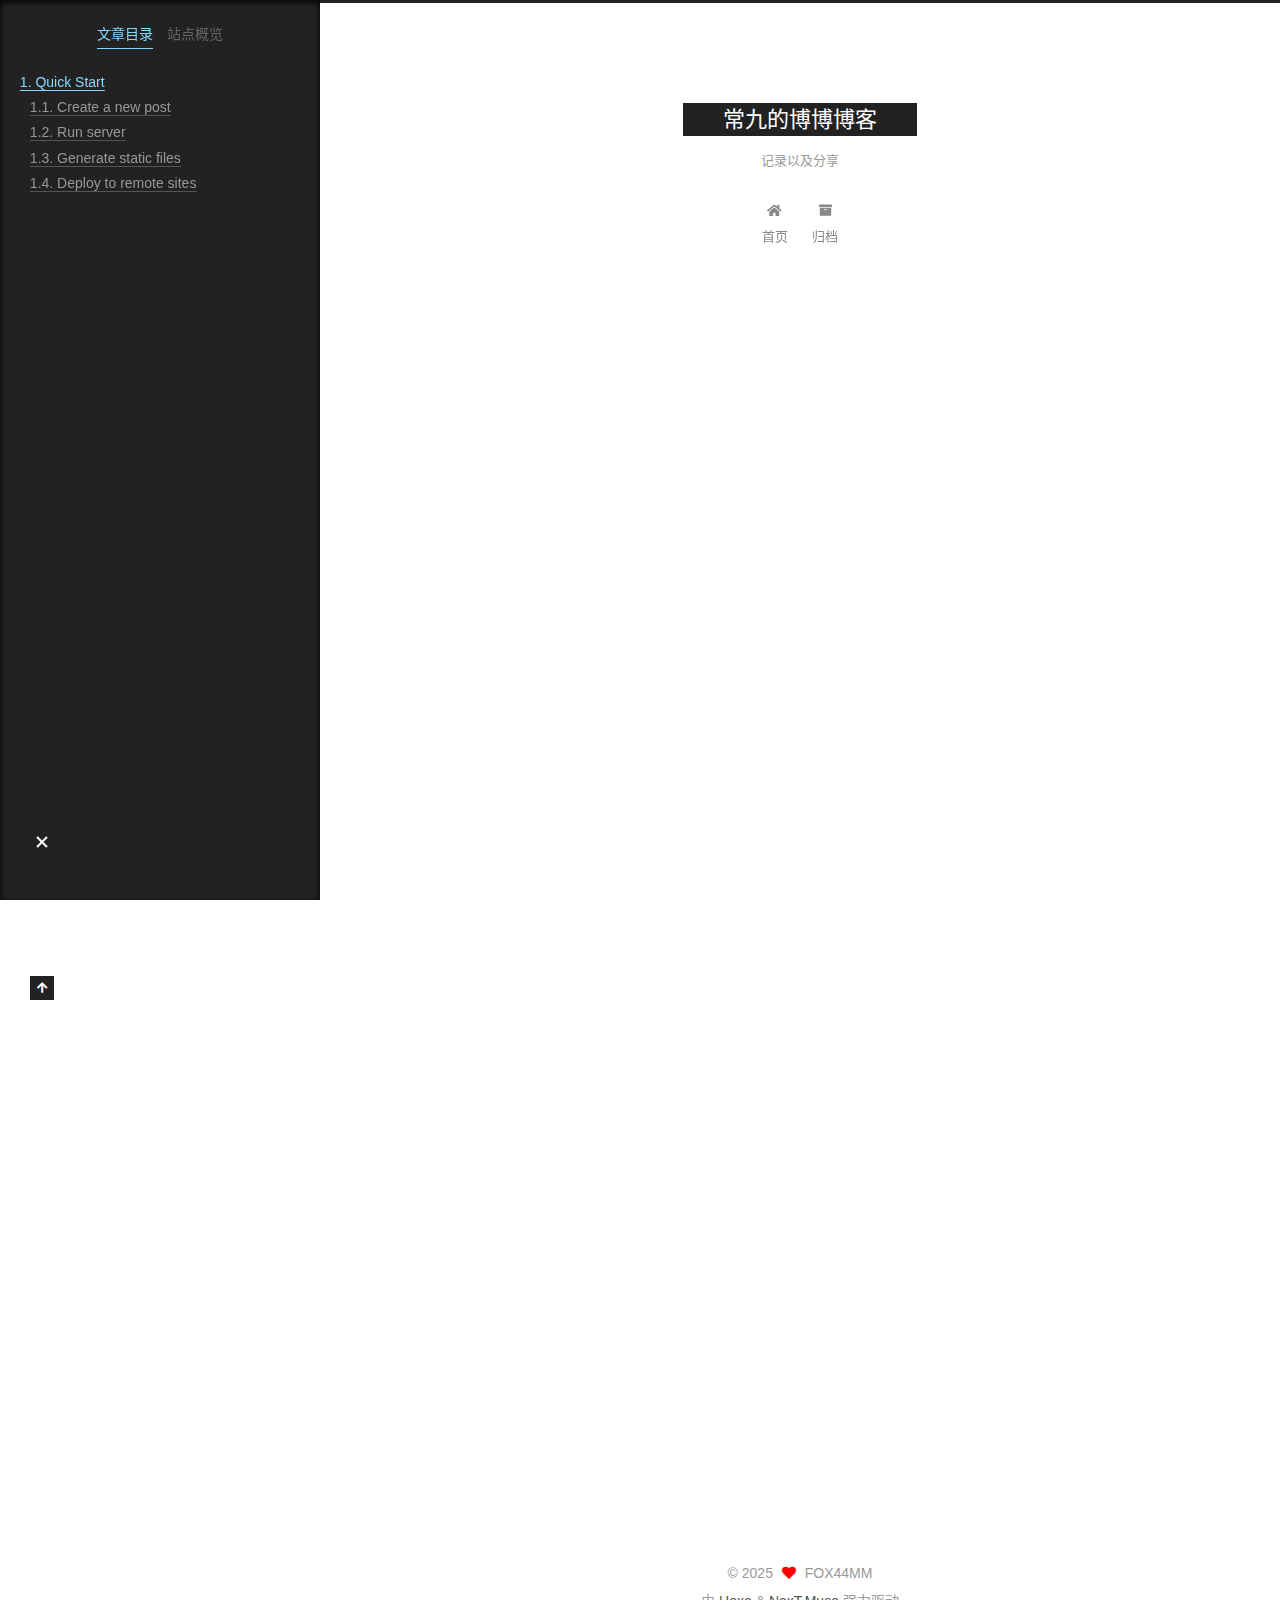
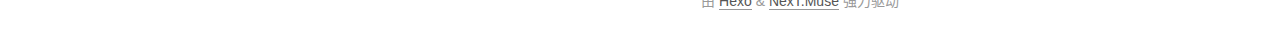
<file: 2025/07/01/hello-world/index.html>
<!DOCTYPE html>
<html lang="zh-CN">
<head>
  <meta charset="UTF-8">
<meta name="viewport" content="width=device-width, initial-scale=1, maximum-scale=2">
<meta name="theme-color" content="#222">
<meta name="generator" content="Hexo 7.3.0">
  <link rel="apple-touch-icon" sizes="180x180" href="/images/apple-touch-icon-next.png">
  <link rel="icon" type="image/png" sizes="32x32" href="/images/favicon-32x32-next.png">
  <link rel="icon" type="image/png" sizes="16x16" href="/images/favicon-16x16-next.png">
  <link rel="mask-icon" href="/images/logo.svg" color="#222">

<link rel="stylesheet" href="/css/main.css">


<link rel="stylesheet" href="/lib/font-awesome/css/all.min.css">

<script id="hexo-configurations">
    var NexT = window.NexT || {};
    var CONFIG = {"hostname":"fox44mm.github.io","root":"/","scheme":"Muse","version":"7.8.0","exturl":false,"sidebar":{"position":"left","display":"post","padding":18,"offset":12,"onmobile":false},"copycode":{"enable":false,"show_result":false,"style":null},"back2top":{"enable":true,"sidebar":false,"scrollpercent":false},"bookmark":{"enable":false,"color":"#222","save":"auto"},"fancybox":false,"mediumzoom":false,"lazyload":false,"pangu":false,"comments":{"style":"tabs","active":null,"storage":true,"lazyload":false,"nav":null},"algolia":{"hits":{"per_page":10},"labels":{"input_placeholder":"Search for Posts","hits_empty":"We didn't find any results for the search: ${query}","hits_stats":"${hits} results found in ${time} ms"}},"localsearch":{"enable":false,"trigger":"auto","top_n_per_article":1,"unescape":false,"preload":false},"motion":{"enable":true,"async":false,"transition":{"post_block":"fadeIn","post_header":"slideDownIn","post_body":"slideDownIn","coll_header":"slideLeftIn","sidebar":"slideUpIn"}}};
  </script>

  <meta name="description" content="z Welcome to Hexo! This is your very first post. Check documentation for more info. If you get any problems when using Hexo, you can find the answer in troubleshooting or you can ask me on GitHub. Qui">
<meta property="og:type" content="article">
<meta property="og:title" content="Hello World">
<meta property="og:url" content="https://fox44mm.github.io/2025/07/01/hello-world/index.html">
<meta property="og:site_name" content="常九的博博博客">
<meta property="og:description" content="z Welcome to Hexo! This is your very first post. Check documentation for more info. If you get any problems when using Hexo, you can find the answer in troubleshooting or you can ask me on GitHub. Qui">
<meta property="og:locale" content="zh_CN">
<meta property="article:published_time" content="2025-07-01T15:09:10.624Z">
<meta property="article:modified_time" content="2025-07-01T16:06:52.540Z">
<meta property="article:author" content="FOX44MM">
<meta name="twitter:card" content="summary">

<link rel="canonical" href="https://fox44mm.github.io/2025/07/01/hello-world/">


<script id="page-configurations">
  // https://hexo.io/docs/variables.html
  CONFIG.page = {
    sidebar: "",
    isHome : false,
    isPost : true,
    lang   : 'zh-CN'
  };
</script>

  <title>Hello World | 常九的博博博客</title>
  






  <noscript>
  <style>
  .use-motion .brand,
  .use-motion .menu-item,
  .sidebar-inner,
  .use-motion .post-block,
  .use-motion .pagination,
  .use-motion .comments,
  .use-motion .post-header,
  .use-motion .post-body,
  .use-motion .collection-header { opacity: initial; }

  .use-motion .site-title,
  .use-motion .site-subtitle {
    opacity: initial;
    top: initial;
  }

  .use-motion .logo-line-before i { left: initial; }
  .use-motion .logo-line-after i { right: initial; }
  </style>
</noscript>

</head>

<body itemscope itemtype="http://schema.org/WebPage">
  <div class="container use-motion">
    <div class="headband"></div>

    <header class="header" itemscope itemtype="http://schema.org/WPHeader">
      <div class="header-inner"><div class="site-brand-container">
  <div class="site-nav-toggle">
    <div class="toggle" aria-label="切换导航栏">
      <span class="toggle-line toggle-line-first"></span>
      <span class="toggle-line toggle-line-middle"></span>
      <span class="toggle-line toggle-line-last"></span>
    </div>
  </div>

  <div class="site-meta">

    <a href="/" class="brand" rel="start">
      <span class="logo-line-before"><i></i></span>
      <h1 class="site-title">常九的博博博客</h1>
      <span class="logo-line-after"><i></i></span>
    </a>
      <p class="site-subtitle" itemprop="description">记录以及分享</p>
  </div>

  <div class="site-nav-right">
    <div class="toggle popup-trigger">
    </div>
  </div>
</div>




<nav class="site-nav">
  <ul id="menu" class="main-menu menu">
        <li class="menu-item menu-item-home">

    <a href="/" rel="section"><i class="fa fa-home fa-fw"></i>首页</a>

  </li>
        <li class="menu-item menu-item-archives">

    <a href="/archives/" rel="section"><i class="fa fa-archive fa-fw"></i>归档</a>

  </li>
  </ul>
</nav>




</div>
    </header>

    
  <div class="back-to-top">
    <i class="fa fa-arrow-up"></i>
    <span>0%</span>
  </div>


    <main class="main">
      <div class="main-inner">
        <div class="content-wrap">
          

          <div class="content post posts-expand">
            

    
  
  
  <article itemscope itemtype="http://schema.org/Article" class="post-block" lang="zh-CN">
    <link itemprop="mainEntityOfPage" href="https://fox44mm.github.io/2025/07/01/hello-world/">

    <span hidden itemprop="author" itemscope itemtype="http://schema.org/Person">
      <meta itemprop="image" content="/images/avatar.gif">
      <meta itemprop="name" content="FOX44MM">
      <meta itemprop="description" content="">
    </span>

    <span hidden itemprop="publisher" itemscope itemtype="http://schema.org/Organization">
      <meta itemprop="name" content="常九的博博博客">
    </span>
      <header class="post-header">
        <h1 class="post-title" itemprop="name headline">
          Hello World
        </h1>

        <div class="post-meta">
            <span class="post-meta-item">
              <span class="post-meta-item-icon">
                <i class="far fa-calendar"></i>
              </span>
              <span class="post-meta-item-text">发表于</span>

              <time title="创建时间：2025-07-01 23:09:10" itemprop="dateCreated datePublished" datetime="2025-07-01T23:09:10+08:00">2025-07-01</time>
            </span>
              <span class="post-meta-item">
                <span class="post-meta-item-icon">
                  <i class="far fa-calendar-check"></i>
                </span>
                <span class="post-meta-item-text">更新于</span>
                <time title="修改时间：2025-07-02 00:06:52" itemprop="dateModified" datetime="2025-07-02T00:06:52+08:00">2025-07-02</time>
              </span>

          

        </div>
      </header>

    
    
    
    <div class="post-body" itemprop="articleBody">

      
        <p>z</p>
<p>Welcome to <a target="_blank" rel="noopener" href="https://hexo.io/">Hexo</a>! This is your very first post. Check <a target="_blank" rel="noopener" href="https://hexo.io/docs/">documentation</a> for more info. If you get any problems when using Hexo, you can find the answer in <a target="_blank" rel="noopener" href="https://hexo.io/docs/troubleshooting.html">troubleshooting</a> or you can ask me on <a target="_blank" rel="noopener" href="https://github.com/hexojs/hexo/issues">GitHub</a>.</p>
<h2 id="Quick-Start"><a href="#Quick-Start" class="headerlink" title="Quick Start"></a>Quick Start</h2><h3 id="Create-a-new-post"><a href="#Create-a-new-post" class="headerlink" title="Create a new post"></a>Create a new post</h3><figure class="highlight bash"><table><tr><td class="gutter"><pre><span class="line">1</span><br></pre></td><td class="code"><pre><span class="line">$ hexo new <span class="string">&quot;My New Post&quot;</span></span><br></pre></td></tr></table></figure>

<p>More info: <a target="_blank" rel="noopener" href="https://hexo.io/docs/writing.html">Writing</a></p>
<h3 id="Run-server"><a href="#Run-server" class="headerlink" title="Run server"></a>Run server</h3><figure class="highlight bash"><table><tr><td class="gutter"><pre><span class="line">1</span><br></pre></td><td class="code"><pre><span class="line">$ hexo server</span><br></pre></td></tr></table></figure>

<p>More info: <a target="_blank" rel="noopener" href="https://hexo.io/docs/server.html">Server</a></p>
<h3 id="Generate-static-files"><a href="#Generate-static-files" class="headerlink" title="Generate static files"></a>Generate static files</h3><figure class="highlight bash"><table><tr><td class="gutter"><pre><span class="line">1</span><br></pre></td><td class="code"><pre><span class="line">$ hexo generate</span><br></pre></td></tr></table></figure>

<p>More info: <a target="_blank" rel="noopener" href="https://hexo.io/docs/generating.html">Generating</a></p>
<h3 id="Deploy-to-remote-sites"><a href="#Deploy-to-remote-sites" class="headerlink" title="Deploy to remote sites"></a>Deploy to remote sites</h3><figure class="highlight bash"><table><tr><td class="gutter"><pre><span class="line">1</span><br></pre></td><td class="code"><pre><span class="line">$ hexo deploy</span><br></pre></td></tr></table></figure>

<p>More info: <a target="_blank" rel="noopener" href="https://hexo.io/docs/one-command-deployment.html">Deployment</a></p>

    </div>

    
    
    

      <footer class="post-footer">

        


        
    <div class="post-nav">
      <div class="post-nav-item"></div>
      <div class="post-nav-item">
    <a href="/2025/07/01/%E5%9C%A8PyQt6%E4%B8%AD%E6%98%BE%E7%A4%BA%E5%9B%BE%E7%89%87/" rel="next" title="在PyQt6中显示图片">
      在PyQt6中显示图片 <i class="fa fa-chevron-right"></i>
    </a></div>
    </div>
      </footer>
    
  </article>
  
  
  



          </div>
          

<script>
  window.addEventListener('tabs:register', () => {
    let { activeClass } = CONFIG.comments;
    if (CONFIG.comments.storage) {
      activeClass = localStorage.getItem('comments_active') || activeClass;
    }
    if (activeClass) {
      let activeTab = document.querySelector(`a[href="#comment-${activeClass}"]`);
      if (activeTab) {
        activeTab.click();
      }
    }
  });
  if (CONFIG.comments.storage) {
    window.addEventListener('tabs:click', event => {
      if (!event.target.matches('.tabs-comment .tab-content .tab-pane')) return;
      let commentClass = event.target.classList[1];
      localStorage.setItem('comments_active', commentClass);
    });
  }
</script>

        </div>
          
  
  <div class="toggle sidebar-toggle">
    <span class="toggle-line toggle-line-first"></span>
    <span class="toggle-line toggle-line-middle"></span>
    <span class="toggle-line toggle-line-last"></span>
  </div>

  <aside class="sidebar">
    <div class="sidebar-inner">

      <ul class="sidebar-nav motion-element">
        <li class="sidebar-nav-toc">
          文章目录
        </li>
        <li class="sidebar-nav-overview">
          站点概览
        </li>
      </ul>

      <!--noindex-->
      <div class="post-toc-wrap sidebar-panel">
          <div class="post-toc motion-element"><ol class="nav"><li class="nav-item nav-level-2"><a class="nav-link" href="#Quick-Start"><span class="nav-number">1.</span> <span class="nav-text">Quick Start</span></a><ol class="nav-child"><li class="nav-item nav-level-3"><a class="nav-link" href="#Create-a-new-post"><span class="nav-number">1.1.</span> <span class="nav-text">Create a new post</span></a></li><li class="nav-item nav-level-3"><a class="nav-link" href="#Run-server"><span class="nav-number">1.2.</span> <span class="nav-text">Run server</span></a></li><li class="nav-item nav-level-3"><a class="nav-link" href="#Generate-static-files"><span class="nav-number">1.3.</span> <span class="nav-text">Generate static files</span></a></li><li class="nav-item nav-level-3"><a class="nav-link" href="#Deploy-to-remote-sites"><span class="nav-number">1.4.</span> <span class="nav-text">Deploy to remote sites</span></a></li></ol></li></ol></div>
      </div>
      <!--/noindex-->

      <div class="site-overview-wrap sidebar-panel">
        <div class="site-author motion-element" itemprop="author" itemscope itemtype="http://schema.org/Person">
  <p class="site-author-name" itemprop="name">FOX44MM</p>
  <div class="site-description" itemprop="description"></div>
</div>
<div class="site-state-wrap motion-element">
  <nav class="site-state">
      <div class="site-state-item site-state-posts">
          <a href="/archives/">
        
          <span class="site-state-item-count">2</span>
          <span class="site-state-item-name">日志</span>
        </a>
      </div>
      <div class="site-state-item site-state-tags">
        <span class="site-state-item-count">1</span>
        <span class="site-state-item-name">标签</span>
      </div>
  </nav>
</div>



      </div>

    </div>
  </aside>
  <div id="sidebar-dimmer"></div>


      </div>
    </main>

    <footer class="footer">
      <div class="footer-inner">
        

        

<div class="copyright">
  
  &copy; 
  <span itemprop="copyrightYear">2025</span>
  <span class="with-love">
    <i class="fa fa-heart"></i>
  </span>
  <span class="author" itemprop="copyrightHolder">FOX44MM</span>
</div>
  <div class="powered-by">由 <a href="https://hexo.io/" class="theme-link" rel="noopener" target="_blank">Hexo</a> & <a href="https://muse.theme-next.org/" class="theme-link" rel="noopener" target="_blank">NexT.Muse</a> 强力驱动
  </div>

        








      </div>
    </footer>
  </div>

  
  <script src="/lib/anime.min.js"></script>
  <script src="/lib/velocity/velocity.min.js"></script>
  <script src="/lib/velocity/velocity.ui.min.js"></script>

<script src="/js/utils.js"></script>

<script src="/js/motion.js"></script>


<script src="/js/schemes/muse.js"></script>


<script src="/js/next-boot.js"></script>




  















  

  

</body>
</html>
</file>
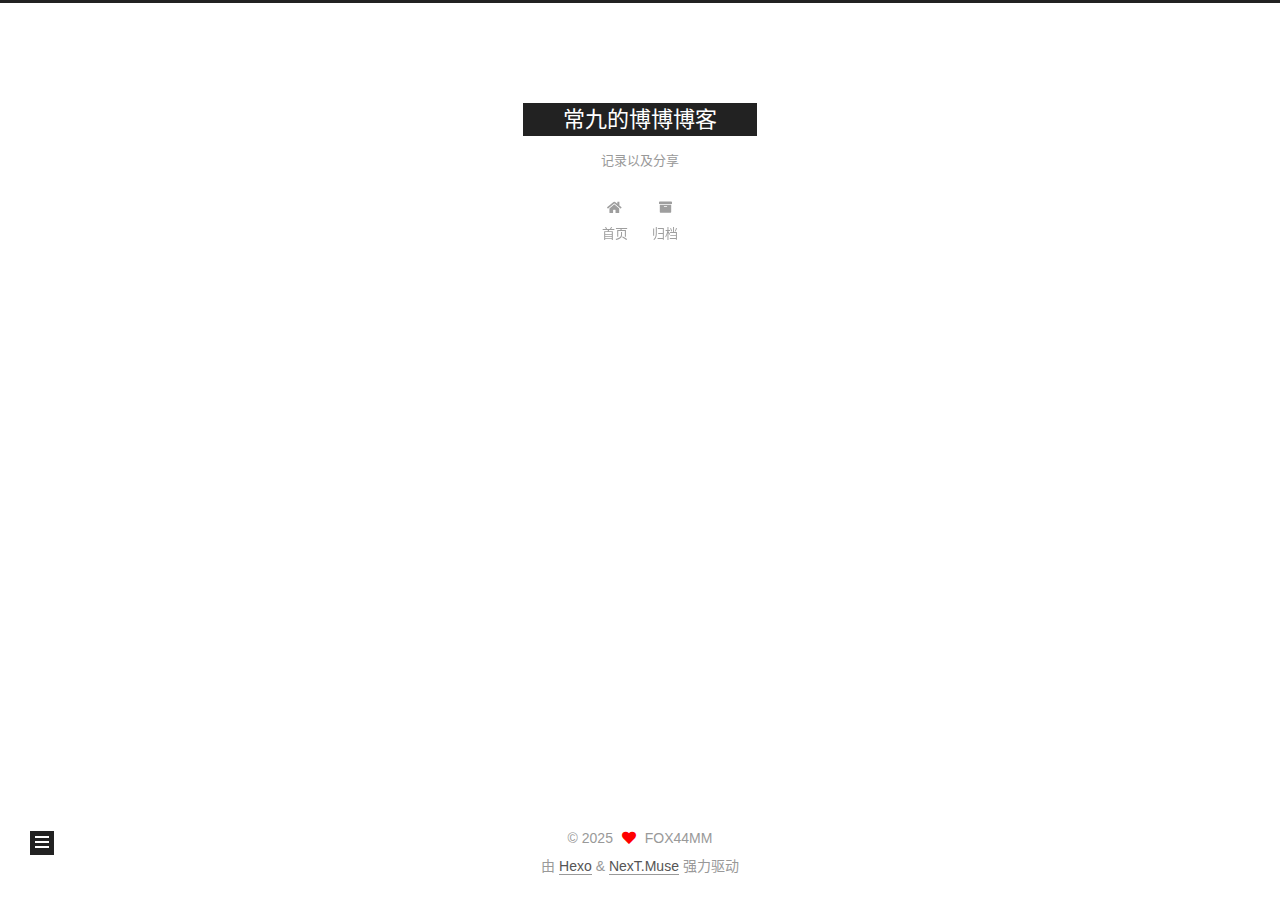
<file: 2025/07/01/在PyQt6中显示图片/index.html>
<!DOCTYPE html>
<html lang="zh-CN">
<head>
  <meta charset="UTF-8">
<meta name="viewport" content="width=device-width, initial-scale=1, maximum-scale=2">
<meta name="theme-color" content="#222">
<meta name="generator" content="Hexo 7.3.0">
  <link rel="apple-touch-icon" sizes="180x180" href="/images/apple-touch-icon-next.png">
  <link rel="icon" type="image/png" sizes="32x32" href="/images/favicon-32x32-next.png">
  <link rel="icon" type="image/png" sizes="16x16" href="/images/favicon-16x16-next.png">
  <link rel="mask-icon" href="/images/logo.svg" color="#222">

<link rel="stylesheet" href="/css/main.css">


<link rel="stylesheet" href="/lib/font-awesome/css/all.min.css">

<script id="hexo-configurations">
    var NexT = window.NexT || {};
    var CONFIG = {"hostname":"fox44mm.github.io","root":"/","scheme":"Muse","version":"7.8.0","exturl":false,"sidebar":{"position":"left","display":"post","padding":18,"offset":12,"onmobile":false},"copycode":{"enable":false,"show_result":false,"style":null},"back2top":{"enable":true,"sidebar":false,"scrollpercent":false},"bookmark":{"enable":false,"color":"#222","save":"auto"},"fancybox":false,"mediumzoom":false,"lazyload":false,"pangu":false,"comments":{"style":"tabs","active":null,"storage":true,"lazyload":false,"nav":null},"algolia":{"hits":{"per_page":10},"labels":{"input_placeholder":"Search for Posts","hits_empty":"We didn't find any results for the search: ${query}","hits_stats":"${hits} results found in ${time} ms"}},"localsearch":{"enable":false,"trigger":"auto","top_n_per_article":1,"unescape":false,"preload":false},"motion":{"enable":true,"async":false,"transition":{"post_block":"fadeIn","post_header":"slideDownIn","post_body":"slideDownIn","coll_header":"slideLeftIn","sidebar":"slideUpIn"}}};
  </script>

  <meta name="description" content="z">
<meta property="og:type" content="article">
<meta property="og:title" content="在PyQt6中显示图片">
<meta property="og:url" content="https://fox44mm.github.io/2025/07/01/%E5%9C%A8PyQt6%E4%B8%AD%E6%98%BE%E7%A4%BA%E5%9B%BE%E7%89%87/index.html">
<meta property="og:site_name" content="常九的博博博客">
<meta property="og:description" content="z">
<meta property="og:locale" content="zh_CN">
<meta property="article:published_time" content="2025-07-01T15:36:59.000Z">
<meta property="article:modified_time" content="2025-07-01T16:06:22.923Z">
<meta property="article:author" content="FOX44MM">
<meta property="article:tag" content="python">
<meta name="twitter:card" content="summary">

<link rel="canonical" href="https://fox44mm.github.io/2025/07/01/%E5%9C%A8PyQt6%E4%B8%AD%E6%98%BE%E7%A4%BA%E5%9B%BE%E7%89%87/">


<script id="page-configurations">
  // https://hexo.io/docs/variables.html
  CONFIG.page = {
    sidebar: "",
    isHome : false,
    isPost : true,
    lang   : 'zh-CN'
  };
</script>

  <title>在PyQt6中显示图片 | 常九的博博博客</title>
  






  <noscript>
  <style>
  .use-motion .brand,
  .use-motion .menu-item,
  .sidebar-inner,
  .use-motion .post-block,
  .use-motion .pagination,
  .use-motion .comments,
  .use-motion .post-header,
  .use-motion .post-body,
  .use-motion .collection-header { opacity: initial; }

  .use-motion .site-title,
  .use-motion .site-subtitle {
    opacity: initial;
    top: initial;
  }

  .use-motion .logo-line-before i { left: initial; }
  .use-motion .logo-line-after i { right: initial; }
  </style>
</noscript>

</head>

<body itemscope itemtype="http://schema.org/WebPage">
  <div class="container use-motion">
    <div class="headband"></div>

    <header class="header" itemscope itemtype="http://schema.org/WPHeader">
      <div class="header-inner"><div class="site-brand-container">
  <div class="site-nav-toggle">
    <div class="toggle" aria-label="切换导航栏">
      <span class="toggle-line toggle-line-first"></span>
      <span class="toggle-line toggle-line-middle"></span>
      <span class="toggle-line toggle-line-last"></span>
    </div>
  </div>

  <div class="site-meta">

    <a href="/" class="brand" rel="start">
      <span class="logo-line-before"><i></i></span>
      <h1 class="site-title">常九的博博博客</h1>
      <span class="logo-line-after"><i></i></span>
    </a>
      <p class="site-subtitle" itemprop="description">记录以及分享</p>
  </div>

  <div class="site-nav-right">
    <div class="toggle popup-trigger">
    </div>
  </div>
</div>




<nav class="site-nav">
  <ul id="menu" class="main-menu menu">
        <li class="menu-item menu-item-home">

    <a href="/" rel="section"><i class="fa fa-home fa-fw"></i>首页</a>

  </li>
        <li class="menu-item menu-item-archives">

    <a href="/archives/" rel="section"><i class="fa fa-archive fa-fw"></i>归档</a>

  </li>
  </ul>
</nav>




</div>
    </header>

    
  <div class="back-to-top">
    <i class="fa fa-arrow-up"></i>
    <span>0%</span>
  </div>


    <main class="main">
      <div class="main-inner">
        <div class="content-wrap">
          

          <div class="content post posts-expand">
            

    
  
  
  <article itemscope itemtype="http://schema.org/Article" class="post-block" lang="zh-CN">
    <link itemprop="mainEntityOfPage" href="https://fox44mm.github.io/2025/07/01/%E5%9C%A8PyQt6%E4%B8%AD%E6%98%BE%E7%A4%BA%E5%9B%BE%E7%89%87/">

    <span hidden itemprop="author" itemscope itemtype="http://schema.org/Person">
      <meta itemprop="image" content="/images/avatar.gif">
      <meta itemprop="name" content="FOX44MM">
      <meta itemprop="description" content="">
    </span>

    <span hidden itemprop="publisher" itemscope itemtype="http://schema.org/Organization">
      <meta itemprop="name" content="常九的博博博客">
    </span>
      <header class="post-header">
        <h1 class="post-title" itemprop="name headline">
          在PyQt6中显示图片
        </h1>

        <div class="post-meta">
            <span class="post-meta-item">
              <span class="post-meta-item-icon">
                <i class="far fa-calendar"></i>
              </span>
              <span class="post-meta-item-text">发表于</span>

              <time title="创建时间：2025-07-01 23:36:59" itemprop="dateCreated datePublished" datetime="2025-07-01T23:36:59+08:00">2025-07-01</time>
            </span>
              <span class="post-meta-item">
                <span class="post-meta-item-icon">
                  <i class="far fa-calendar-check"></i>
                </span>
                <span class="post-meta-item-text">更新于</span>
                <time title="修改时间：2025-07-02 00:06:22" itemprop="dateModified" datetime="2025-07-02T00:06:22+08:00">2025-07-02</time>
              </span>

          

        </div>
      </header>

    
    
    
    <div class="post-body" itemprop="articleBody">

      
        <p>z</p>

    </div>

    
    
    

      <footer class="post-footer">
          <div class="post-tags">
              <a href="/tags/python/" rel="tag"># python</a>
          </div>

        


        
    <div class="post-nav">
      <div class="post-nav-item">
    <a href="/2025/07/01/hello-world/" rel="prev" title="Hello World">
      <i class="fa fa-chevron-left"></i> Hello World
    </a></div>
      <div class="post-nav-item"></div>
    </div>
      </footer>
    
  </article>
  
  
  



          </div>
          

<script>
  window.addEventListener('tabs:register', () => {
    let { activeClass } = CONFIG.comments;
    if (CONFIG.comments.storage) {
      activeClass = localStorage.getItem('comments_active') || activeClass;
    }
    if (activeClass) {
      let activeTab = document.querySelector(`a[href="#comment-${activeClass}"]`);
      if (activeTab) {
        activeTab.click();
      }
    }
  });
  if (CONFIG.comments.storage) {
    window.addEventListener('tabs:click', event => {
      if (!event.target.matches('.tabs-comment .tab-content .tab-pane')) return;
      let commentClass = event.target.classList[1];
      localStorage.setItem('comments_active', commentClass);
    });
  }
</script>

        </div>
          
  
  <div class="toggle sidebar-toggle">
    <span class="toggle-line toggle-line-first"></span>
    <span class="toggle-line toggle-line-middle"></span>
    <span class="toggle-line toggle-line-last"></span>
  </div>

  <aside class="sidebar">
    <div class="sidebar-inner">

      <ul class="sidebar-nav motion-element">
        <li class="sidebar-nav-toc">
          文章目录
        </li>
        <li class="sidebar-nav-overview">
          站点概览
        </li>
      </ul>

      <!--noindex-->
      <div class="post-toc-wrap sidebar-panel">
      </div>
      <!--/noindex-->

      <div class="site-overview-wrap sidebar-panel">
        <div class="site-author motion-element" itemprop="author" itemscope itemtype="http://schema.org/Person">
  <p class="site-author-name" itemprop="name">FOX44MM</p>
  <div class="site-description" itemprop="description"></div>
</div>
<div class="site-state-wrap motion-element">
  <nav class="site-state">
      <div class="site-state-item site-state-posts">
          <a href="/archives/">
        
          <span class="site-state-item-count">2</span>
          <span class="site-state-item-name">日志</span>
        </a>
      </div>
      <div class="site-state-item site-state-tags">
        <span class="site-state-item-count">1</span>
        <span class="site-state-item-name">标签</span>
      </div>
  </nav>
</div>



      </div>

    </div>
  </aside>
  <div id="sidebar-dimmer"></div>


      </div>
    </main>

    <footer class="footer">
      <div class="footer-inner">
        

        

<div class="copyright">
  
  &copy; 
  <span itemprop="copyrightYear">2025</span>
  <span class="with-love">
    <i class="fa fa-heart"></i>
  </span>
  <span class="author" itemprop="copyrightHolder">FOX44MM</span>
</div>
  <div class="powered-by">由 <a href="https://hexo.io/" class="theme-link" rel="noopener" target="_blank">Hexo</a> & <a href="https://muse.theme-next.org/" class="theme-link" rel="noopener" target="_blank">NexT.Muse</a> 强力驱动
  </div>

        








      </div>
    </footer>
  </div>

  
  <script src="/lib/anime.min.js"></script>
  <script src="/lib/velocity/velocity.min.js"></script>
  <script src="/lib/velocity/velocity.ui.min.js"></script>

<script src="/js/utils.js"></script>

<script src="/js/motion.js"></script>


<script src="/js/schemes/muse.js"></script>


<script src="/js/next-boot.js"></script>




  















  

  

</body>
</html>
</file>
<file: css/main.css>
:root {
  --body-bg-color: #fff;
  --content-bg-color: #fff;
  --card-bg-color: #f5f5f5;
  --text-color: #555;
  --blockquote-color: #666;
  --link-color: #555;
  --link-hover-color: #222;
  --brand-color: #fff;
  --brand-hover-color: #fff;
  --table-row-odd-bg-color: #f9f9f9;
  --table-row-hover-bg-color: #f5f5f5;
  --menu-item-bg-color: #f5f5f5;
  --btn-default-bg: #222;
  --btn-default-color: #fff;
  --btn-default-border-color: #222;
  --btn-default-hover-bg: #fff;
  --btn-default-hover-color: #222;
  --btn-default-hover-border-color: #222;
}
html {
  line-height: 1.15; /* 1 */
  -webkit-text-size-adjust: 100%; /* 2 */
}
body {
  margin: 0;
}
main {
  display: block;
}
h1 {
  font-size: 2em;
  margin: 0.67em 0;
}
hr {
  box-sizing: content-box; /* 1 */
  height: 0; /* 1 */
  overflow: visible; /* 2 */
}
pre {
  font-family: monospace, monospace; /* 1 */
  font-size: 1em; /* 2 */
}
a {
  background: transparent;
}
abbr[title] {
  border-bottom: none; /* 1 */
  text-decoration: underline; /* 2 */
  text-decoration: underline dotted; /* 2 */
}
b,
strong {
  font-weight: bolder;
}
code,
kbd,
samp {
  font-family: monospace, monospace; /* 1 */
  font-size: 1em; /* 2 */
}
small {
  font-size: 80%;
}
sub,
sup {
  font-size: 75%;
  line-height: 0;
  position: relative;
  vertical-align: baseline;
}
sub {
  bottom: -0.25em;
}
sup {
  top: -0.5em;
}
img {
  border-style: none;
}
button,
input,
optgroup,
select,
textarea {
  font-family: inherit; /* 1 */
  font-size: 100%; /* 1 */
  line-height: 1.15; /* 1 */
  margin: 0; /* 2 */
}
button,
input {
/* 1 */
  overflow: visible;
}
button,
select {
/* 1 */
  text-transform: none;
}
button,
[type='button'],
[type='reset'],
[type='submit'] {
  -webkit-appearance: button;
}
button::-moz-focus-inner,
[type='button']::-moz-focus-inner,
[type='reset']::-moz-focus-inner,
[type='submit']::-moz-focus-inner {
  border-style: none;
  padding: 0;
}
button:-moz-focusring,
[type='button']:-moz-focusring,
[type='reset']:-moz-focusring,
[type='submit']:-moz-focusring {
  outline: 1px dotted ButtonText;
}
fieldset {
  padding: 0.35em 0.75em 0.625em;
}
legend {
  box-sizing: border-box; /* 1 */
  color: inherit; /* 2 */
  display: table; /* 1 */
  max-width: 100%; /* 1 */
  padding: 0; /* 3 */
  white-space: normal; /* 1 */
}
progress {
  vertical-align: baseline;
}
textarea {
  overflow: auto;
}
[type='checkbox'],
[type='radio'] {
  box-sizing: border-box; /* 1 */
  padding: 0; /* 2 */
}
[type='number']::-webkit-inner-spin-button,
[type='number']::-webkit-outer-spin-button {
  height: auto;
}
[type='search'] {
  outline-offset: -2px; /* 2 */
  -webkit-appearance: textfield; /* 1 */
}
[type='search']::-webkit-search-decoration {
  -webkit-appearance: none;
}
::-webkit-file-upload-button {
  font: inherit; /* 2 */
  -webkit-appearance: button; /* 1 */
}
details {
  display: block;
}
summary {
  display: list-item;
}
template {
  display: none;
}
[hidden] {
  display: none;
}
::selection {
  background: #262a30;
  color: #eee;
}
html,
body {
  height: 100%;
}
body {
  background: var(--body-bg-color);
  color: var(--text-color);
  font-family: 'Lato', "PingFang SC", "Microsoft YaHei", sans-serif;
  font-size: 1em;
  line-height: 2;
}
@media (max-width: 991px) {
  body {
    padding-left: 0 !important;
    padding-right: 0 !important;
  }
}
h1,
h2,
h3,
h4,
h5,
h6 {
  font-family: 'Lato', "PingFang SC", "Microsoft YaHei", sans-serif;
  font-weight: bold;
  line-height: 1.5;
  margin: 20px 0 15px;
}
h1 {
  font-size: 1.5em;
}
h2 {
  font-size: 1.375em;
}
h3 {
  font-size: 1.25em;
}
h4 {
  font-size: 1.125em;
}
h5 {
  font-size: 1em;
}
h6 {
  font-size: 0.875em;
}
p {
  margin: 0 0 20px 0;
}
a,
span.exturl {
  border-bottom: 1px solid #999;
  color: var(--link-color);
  outline: 0;
  text-decoration: none;
  overflow-wrap: break-word;
  word-wrap: break-word;
  cursor: pointer;
}
a:hover,
span.exturl:hover {
  border-bottom-color: var(--link-hover-color);
  color: var(--link-hover-color);
}
iframe,
img,
video {
  display: block;
  margin-left: auto;
  margin-right: auto;
  max-width: 100%;
}
hr {
  background-image: repeating-linear-gradient(-45deg, #ddd, #ddd 4px, transparent 4px, transparent 8px);
  border: 0;
  height: 3px;
  margin: 40px 0;
}
blockquote {
  border-left: 4px solid #ddd;
  color: var(--blockquote-color);
  margin: 0;
  padding: 0 15px;
}
blockquote cite::before {
  content: '-';
  padding: 0 5px;
}
dt {
  font-weight: bold;
}
dd {
  margin: 0;
  padding: 0;
}
kbd {
  background-color: #f5f5f5;
  background-image: linear-gradient(#eee, #fff, #eee);
  border: 1px solid #ccc;
  border-radius: 0.2em;
  box-shadow: 0.1em 0.1em 0.2em rgba(0,0,0,0.1);
  color: #555;
  font-family: inherit;
  padding: 0.1em 0.3em;
  white-space: nowrap;
}
.table-container {
  overflow: auto;
}
table {
  border-collapse: collapse;
  border-spacing: 0;
  font-size: 0.875em;
  margin: 0 0 20px 0;
  width: 100%;
}
tbody tr:nth-of-type(odd) {
  background: var(--table-row-odd-bg-color);
}
tbody tr:hover {
  background: var(--table-row-hover-bg-color);
}
caption,
th,
td {
  font-weight: normal;
  padding: 8px;
  vertical-align: middle;
}
th,
td {
  border: 1px solid #ddd;
  border-bottom: 3px solid #ddd;
}
th {
  font-weight: 700;
  padding-bottom: 10px;
}
td {
  border-bottom-width: 1px;
}
.btn {
  background: var(--btn-default-bg);
  border: 2px solid var(--btn-default-border-color);
  border-radius: 0;
  color: var(--btn-default-color);
  display: inline-block;
  font-size: 0.875em;
  line-height: 2;
  padding: 0 20px;
  text-decoration: none;
  transition-property: background-color;
  transition-delay: 0s;
  transition-duration: 0.2s;
  transition-timing-function: ease-in-out;
}
.btn:hover {
  background: var(--btn-default-hover-bg);
  border-color: var(--btn-default-hover-border-color);
  color: var(--btn-default-hover-color);
}
.btn + .btn {
  margin: 0 0 8px 8px;
}
.btn .fa-fw {
  text-align: left;
  width: 1.285714285714286em;
}
.toggle {
  line-height: 0;
}
.toggle .toggle-line {
  background: #fff;
  display: inline-block;
  height: 2px;
  left: 0;
  position: relative;
  top: 0;
  transition: all 0.4s;
  vertical-align: top;
  width: 100%;
}
.toggle .toggle-line:not(:first-child) {
  margin-top: 3px;
}
.toggle.toggle-arrow .toggle-line-first {
  left: 50%;
  top: 2px;
  transform: rotate(45deg);
  width: 50%;
}
.toggle.toggle-arrow .toggle-line-middle {
  left: 2px;
  width: 90%;
}
.toggle.toggle-arrow .toggle-line-last {
  left: 50%;
  top: -2px;
  transform: rotate(-45deg);
  width: 50%;
}
.toggle.toggle-close .toggle-line-first {
  transform: rotate(-45deg);
  top: 5px;
}
.toggle.toggle-close .toggle-line-middle {
  opacity: 0;
}
.toggle.toggle-close .toggle-line-last {
  transform: rotate(45deg);
  top: -5px;
}
.highlight,
pre {
  background: #f7f7f7;
  color: #4d4d4c;
  line-height: 1.6;
  margin: 0 auto 20px;
}
pre,
code {
  font-family: consolas, Menlo, monospace, "PingFang SC", "Microsoft YaHei";
}
code {
  background: #eee;
  border-radius: 3px;
  color: #555;
  padding: 2px 4px;
  overflow-wrap: break-word;
  word-wrap: break-word;
}
.highlight *::selection {
  background: #d6d6d6;
}
.highlight pre {
  border: 0;
  margin: 0;
  padding: 10px 0;
}
.highlight table {
  border: 0;
  margin: 0;
  width: auto;
}
.highlight td {
  border: 0;
  padding: 0;
}
.highlight figcaption {
  background: #eff2f3;
  color: #4d4d4c;
  display: flex;
  font-size: 0.875em;
  justify-content: space-between;
  line-height: 1.2;
  padding: 0.5em;
}
.highlight figcaption a {
  color: #4d4d4c;
}
.highlight figcaption a:hover {
  border-bottom-color: #4d4d4c;
}
.highlight .gutter {
  -moz-user-select: none;
  -ms-user-select: none;
  -webkit-user-select: none;
  user-select: none;
}
.highlight .gutter pre {
  background: #eff2f3;
  color: #869194;
  padding-left: 10px;
  padding-right: 10px;
  text-align: right;
}
.highlight .code pre {
  background: #f7f7f7;
  padding-left: 10px;
  width: 100%;
}
.gist table {
  width: auto;
}
.gist table td {
  border: 0;
}
pre {
  overflow: auto;
  padding: 10px;
}
pre code {
  background: none;
  color: #4d4d4c;
  font-size: 0.875em;
  padding: 0;
  text-shadow: none;
}
pre .deletion {
  background: #fdd;
}
pre .addition {
  background: #dfd;
}
pre .meta {
  color: #eab700;
  -moz-user-select: none;
  -ms-user-select: none;
  -webkit-user-select: none;
  user-select: none;
}
pre .comment {
  color: #8e908c;
}
pre .variable,
pre .attribute,
pre .tag,
pre .name,
pre .regexp,
pre .ruby .constant,
pre .xml .tag .title,
pre .xml .pi,
pre .xml .doctype,
pre .html .doctype,
pre .css .id,
pre .css .class,
pre .css .pseudo {
  color: #c82829;
}
pre .number,
pre .preprocessor,
pre .built_in,
pre .builtin-name,
pre .literal,
pre .params,
pre .constant,
pre .command {
  color: #f5871f;
}
pre .ruby .class .title,
pre .css .rules .attribute,
pre .string,
pre .symbol,
pre .value,
pre .inheritance,
pre .header,
pre .ruby .symbol,
pre .xml .cdata,
pre .special,
pre .formula {
  color: #718c00;
}
pre .title,
pre .css .hexcolor {
  color: #3e999f;
}
pre .function,
pre .python .decorator,
pre .python .title,
pre .ruby .function .title,
pre .ruby .title .keyword,
pre .perl .sub,
pre .javascript .title,
pre .coffeescript .title {
  color: #4271ae;
}
pre .keyword,
pre .javascript .function {
  color: #8959a8;
}
.blockquote-center {
  border-left: none;
  margin: 40px 0;
  padding: 0;
  position: relative;
  text-align: center;
}
.blockquote-center .fa {
  display: block;
  opacity: 0.6;
  position: absolute;
  width: 100%;
}
.blockquote-center .fa-quote-left {
  border-top: 1px solid #ccc;
  text-align: left;
  top: -20px;
}
.blockquote-center .fa-quote-right {
  border-bottom: 1px solid #ccc;
  text-align: right;
  bottom: -20px;
}
.blockquote-center p,
.blockquote-center div {
  text-align: center;
}
.post-body .group-picture img {
  margin: 0 auto;
  padding: 0 3px;
}
.group-picture-row {
  margin-bottom: 6px;
  overflow: hidden;
}
.group-picture-column {
  float: left;
  margin-bottom: 10px;
}
.post-body .label {
  color: #555;
  display: inline;
  padding: 0 2px;
}
.post-body .label.default {
  background: #f0f0f0;
}
.post-body .label.primary {
  background: #efe6f7;
}
.post-body .label.info {
  background: #e5f2f8;
}
.post-body .label.success {
  background: #e7f4e9;
}
.post-body .label.warning {
  background: #fcf6e1;
}
.post-body .label.danger {
  background: #fae8eb;
}
.post-body .tabs {
  margin-bottom: 20px;
}
.post-body .tabs,
.tabs-comment {
  display: block;
  padding-top: 10px;
  position: relative;
}
.post-body .tabs ul.nav-tabs,
.tabs-comment ul.nav-tabs {
  display: flex;
  flex-wrap: wrap;
  margin: 0;
  margin-bottom: -1px;
  padding: 0;
}
@media (max-width: 413px) {
  .post-body .tabs ul.nav-tabs,
  .tabs-comment ul.nav-tabs {
    display: block;
    margin-bottom: 5px;
  }
}
.post-body .tabs ul.nav-tabs li.tab,
.tabs-comment ul.nav-tabs li.tab {
  border-bottom: 1px solid #ddd;
  border-left: 1px solid transparent;
  border-right: 1px solid transparent;
  border-top: 3px solid transparent;
  flex-grow: 1;
  list-style-type: none;
  border-radius: 0 0 0 0;
}
@media (max-width: 413px) {
  .post-body .tabs ul.nav-tabs li.tab,
  .tabs-comment ul.nav-tabs li.tab {
    border-bottom: 1px solid transparent;
    border-left: 3px solid transparent;
    border-right: 1px solid transparent;
    border-top: 1px solid transparent;
  }
}
@media (max-width: 413px) {
  .post-body .tabs ul.nav-tabs li.tab,
  .tabs-comment ul.nav-tabs li.tab {
    border-radius: 0;
  }
}
.post-body .tabs ul.nav-tabs li.tab a,
.tabs-comment ul.nav-tabs li.tab a {
  border-bottom: initial;
  display: block;
  line-height: 1.8;
  outline: 0;
  padding: 0.25em 0.75em;
  text-align: center;
  transition-delay: 0s;
  transition-duration: 0.2s;
  transition-timing-function: ease-out;
}
.post-body .tabs ul.nav-tabs li.tab a i,
.tabs-comment ul.nav-tabs li.tab a i {
  width: 1.285714285714286em;
}
.post-body .tabs ul.nav-tabs li.tab.active,
.tabs-comment ul.nav-tabs li.tab.active {
  border-bottom: 1px solid transparent;
  border-left: 1px solid #ddd;
  border-right: 1px solid #ddd;
  border-top: 3px solid #fc6423;
}
@media (max-width: 413px) {
  .post-body .tabs ul.nav-tabs li.tab.active,
  .tabs-comment ul.nav-tabs li.tab.active {
    border-bottom: 1px solid #ddd;
    border-left: 3px solid #fc6423;
    border-right: 1px solid #ddd;
    border-top: 1px solid #ddd;
  }
}
.post-body .tabs ul.nav-tabs li.tab.active a,
.tabs-comment ul.nav-tabs li.tab.active a {
  color: var(--link-color);
  cursor: default;
}
.post-body .tabs .tab-content .tab-pane,
.tabs-comment .tab-content .tab-pane {
  border: 1px solid #ddd;
  border-top: 0;
  padding: 20px 20px 0 20px;
  border-radius: 0;
}
.post-body .tabs .tab-content .tab-pane:not(.active),
.tabs-comment .tab-content .tab-pane:not(.active) {
  display: none;
}
.post-body .tabs .tab-content .tab-pane.active,
.tabs-comment .tab-content .tab-pane.active {
  display: block;
}
.post-body .tabs .tab-content .tab-pane.active:nth-of-type(1),
.tabs-comment .tab-content .tab-pane.active:nth-of-type(1) {
  border-radius: 0 0 0 0;
}
@media (max-width: 413px) {
  .post-body .tabs .tab-content .tab-pane.active:nth-of-type(1),
  .tabs-comment .tab-content .tab-pane.active:nth-of-type(1) {
    border-radius: 0;
  }
}
.post-body .note {
  border-radius: 3px;
  margin-bottom: 20px;
  padding: 1em;
  position: relative;
  border: 1px solid #eee;
  border-left-width: 5px;
}
.post-body .note h2,
.post-body .note h3,
.post-body .note h4,
.post-body .note h5,
.post-body .note h6 {
  margin-top: 0;
  border-bottom: initial;
  margin-bottom: 0;
  padding-top: 0;
}
.post-body .note p:first-child,
.post-body .note ul:first-child,
.post-body .note ol:first-child,
.post-body .note table:first-child,
.post-body .note pre:first-child,
.post-body .note blockquote:first-child,
.post-body .note img:first-child {
  margin-top: 0;
}
.post-body .note p:last-child,
.post-body .note ul:last-child,
.post-body .note ol:last-child,
.post-body .note table:last-child,
.post-body .note pre:last-child,
.post-body .note blockquote:last-child,
.post-body .note img:last-child {
  margin-bottom: 0;
}
.post-body .note.default {
  border-left-color: #777;
}
.post-body .note.default h2,
.post-body .note.default h3,
.post-body .note.default h4,
.post-body .note.default h5,
.post-body .note.default h6 {
  color: #777;
}
.post-body .note.primary {
  border-left-color: #6f42c1;
}
.post-body .note.primary h2,
.post-body .note.primary h3,
.post-body .note.primary h4,
.post-body .note.primary h5,
.post-body .note.primary h6 {
  color: #6f42c1;
}
.post-body .note.info {
  border-left-color: #428bca;
}
.post-body .note.info h2,
.post-body .note.info h3,
.post-body .note.info h4,
.post-body .note.info h5,
.post-body .note.info h6 {
  color: #428bca;
}
.post-body .note.success {
  border-left-color: #5cb85c;
}
.post-body .note.success h2,
.post-body .note.success h3,
.post-body .note.success h4,
.post-body .note.success h5,
.post-body .note.success h6 {
  color: #5cb85c;
}
.post-body .note.warning {
  border-left-color: #f0ad4e;
}
.post-body .note.warning h2,
.post-body .note.warning h3,
.post-body .note.warning h4,
.post-body .note.warning h5,
.post-body .note.warning h6 {
  color: #f0ad4e;
}
.post-body .note.danger {
  border-left-color: #d9534f;
}
.post-body .note.danger h2,
.post-body .note.danger h3,
.post-body .note.danger h4,
.post-body .note.danger h5,
.post-body .note.danger h6 {
  color: #d9534f;
}
.pagination .prev,
.pagination .next,
.pagination .page-number,
.pagination .space {
  display: inline-block;
  margin: 0 10px;
  padding: 0 11px;
  position: relative;
  top: -1px;
}
@media (max-width: 767px) {
  .pagination .prev,
  .pagination .next,
  .pagination .page-number,
  .pagination .space {
    margin: 0 5px;
  }
}
.pagination {
  border-top: 1px solid #eee;
  margin: 120px 0 0;
  text-align: center;
}
.pagination .prev,
.pagination .next,
.pagination .page-number {
  border-bottom: 0;
  border-top: 1px solid #eee;
  transition-property: border-color;
  transition-delay: 0s;
  transition-duration: 0.2s;
  transition-timing-function: ease-in-out;
}
.pagination .prev:hover,
.pagination .next:hover,
.pagination .page-number:hover {
  border-top-color: #222;
}
.pagination .space {
  margin: 0;
  padding: 0;
}
.pagination .prev {
  margin-left: 0;
}
.pagination .next {
  margin-right: 0;
}
.pagination .page-number.current {
  background: #ccc;
  border-top-color: #ccc;
  color: #fff;
}
@media (max-width: 767px) {
  .pagination {
    border-top: none;
  }
  .pagination .prev,
  .pagination .next,
  .pagination .page-number {
    border-bottom: 1px solid #eee;
    border-top: 0;
    margin-bottom: 10px;
    padding: 0 10px;
  }
  .pagination .prev:hover,
  .pagination .next:hover,
  .pagination .page-number:hover {
    border-bottom-color: #222;
  }
}
.comments {
  margin-top: 60px;
  overflow: hidden;
}
.comment-button-group {
  display: flex;
  flex-wrap: wrap-reverse;
  justify-content: center;
  margin: 1em 0;
}
.comment-button-group .comment-button {
  margin: 0.1em 0.2em;
}
.comment-button-group .comment-button.active {
  background: var(--btn-default-hover-bg);
  border-color: var(--btn-default-hover-border-color);
  color: var(--btn-default-hover-color);
}
.comment-position {
  display: none;
}
.comment-position.active {
  display: block;
}
.tabs-comment {
  background: var(--content-bg-color);
  margin-top: 4em;
  padding-top: 0;
}
.tabs-comment .comments {
  border: 0;
  box-shadow: none;
  margin-top: 0;
  padding-top: 0;
}
.container {
  min-height: 100%;
  position: relative;
}
.main-inner {
  margin: 0 auto;
  width: 700px;
}
@media (min-width: 1200px) {
  .main-inner {
    width: 800px;
  }
}
@media (min-width: 1600px) {
  .main-inner {
    width: 900px;
  }
}
@media (max-width: 767px) {
  .content-wrap {
    padding: 0 20px;
  }
}
.header {
  background: transparent;
}
.header-inner {
  margin: 0 auto;
  width: 700px;
}
@media (min-width: 1200px) {
  .header-inner {
    width: 800px;
  }
}
@media (min-width: 1600px) {
  .header-inner {
    width: 900px;
  }
}
.site-brand-container {
  display: flex;
  flex-shrink: 0;
  padding: 0 10px;
}
.headband {
  background: #222;
  height: 3px;
}
.site-meta {
  flex-grow: 1;
  text-align: center;
}
@media (max-width: 767px) {
  .site-meta {
    text-align: center;
  }
}
.brand {
  border-bottom: none;
  color: var(--brand-color);
  display: inline-block;
  line-height: 1.375em;
  padding: 0 40px;
  position: relative;
}
.brand:hover {
  color: var(--brand-hover-color);
}
.site-title {
  font-family: 'Lato', "PingFang SC", "Microsoft YaHei", sans-serif;
  font-size: 1.375em;
  font-weight: normal;
  margin: 0;
}
.site-subtitle {
  color: #999;
  font-size: 0.8125em;
  margin: 10px 0;
}
.use-motion .brand {
  opacity: 0;
}
.use-motion .site-title,
.use-motion .site-subtitle,
.use-motion .custom-logo-image {
  opacity: 0;
  position: relative;
  top: -10px;
}
.site-nav-toggle,
.site-nav-right {
  display: none;
}
@media (max-width: 767px) {
  .site-nav-toggle,
  .site-nav-right {
    display: flex;
    flex-direction: column;
    justify-content: center;
  }
}
.site-nav-toggle .toggle,
.site-nav-right .toggle {
  color: var(--text-color);
  padding: 10px;
  width: 22px;
}
.site-nav-toggle .toggle .toggle-line,
.site-nav-right .toggle .toggle-line {
  background: var(--text-color);
  border-radius: 1px;
}
.site-nav {
  display: block;
}
@media (max-width: 767px) {
  .site-nav {
    clear: both;
    display: none;
  }
}
.site-nav.site-nav-on {
  display: block;
}
.menu {
  margin-top: 20px;
  padding-left: 0;
  text-align: center;
}
.menu-item {
  display: inline-block;
  list-style: none;
  margin: 0 10px;
}
@media (max-width: 767px) {
  .menu-item {
    display: block;
    margin-top: 10px;
  }
  .menu-item.menu-item-search {
    display: none;
  }
}
.menu-item a,
.menu-item span.exturl {
  border-bottom: 0;
  display: block;
  font-size: 0.8125em;
  transition-property: border-color;
  transition-delay: 0s;
  transition-duration: 0.2s;
  transition-timing-function: ease-in-out;
}
@media (hover: none) {
  .menu-item a:hover,
  .menu-item span.exturl:hover {
    border-bottom-color: transparent !important;
  }
}
.menu-item .fa,
.menu-item .fab,
.menu-item .far,
.menu-item .fas {
  margin-right: 8px;
}
.menu-item .badge {
  display: inline-block;
  font-weight: bold;
  line-height: 1;
  margin-left: 0.35em;
  margin-top: 0.35em;
  text-align: center;
  white-space: nowrap;
}
@media (max-width: 767px) {
  .menu-item .badge {
    float: right;
    margin-left: 0;
  }
}
.menu-item-active a,
.menu .menu-item a:hover,
.menu .menu-item span.exturl:hover {
  background: var(--menu-item-bg-color);
}
.use-motion .menu-item {
  opacity: 0;
}
.sidebar {
  background: #222;
  bottom: 0;
  box-shadow: inset 0 2px 6px #000;
  position: fixed;
  top: 0;
}
@media (max-width: 991px) {
  .sidebar {
    display: none;
  }
}
.sidebar-inner {
  color: #999;
  padding: 18px 10px;
  text-align: center;
}
.cc-license {
  margin-top: 10px;
  text-align: center;
}
.cc-license .cc-opacity {
  border-bottom: none;
  opacity: 0.7;
}
.cc-license .cc-opacity:hover {
  opacity: 0.9;
}
.cc-license img {
  display: inline-block;
}
.site-author-image {
  border: 2px solid #333;
  display: block;
  margin: 0 auto;
  max-width: 96px;
  padding: 2px;
}
.site-author-name {
  color: #f5f5f5;
  font-weight: normal;
  margin: 5px 0 0;
  text-align: center;
}
.site-description {
  color: #999;
  font-size: 1em;
  margin-top: 5px;
  text-align: center;
}
.links-of-author {
  margin-top: 15px;
}
.links-of-author a,
.links-of-author span.exturl {
  border-bottom-color: #555;
  display: inline-block;
  font-size: 0.8125em;
  margin-bottom: 10px;
  margin-right: 10px;
  vertical-align: middle;
}
.links-of-author a::before,
.links-of-author span.exturl::before {
  background: #24db34;
  border-radius: 50%;
  content: ' ';
  display: inline-block;
  height: 4px;
  margin-right: 3px;
  vertical-align: middle;
  width: 4px;
}
.sidebar-button {
  margin-top: 15px;
}
.sidebar-button a {
  border: 1px solid #fc6423;
  border-radius: 4px;
  color: #fc6423;
  display: inline-block;
  padding: 0 15px;
}
.sidebar-button a .fa,
.sidebar-button a .fab,
.sidebar-button a .far,
.sidebar-button a .fas {
  margin-right: 5px;
}
.sidebar-button a:hover {
  background: #fc6423;
  border: 1px solid #fc6423;
  color: #fff;
}
.sidebar-button a:hover .fa,
.sidebar-button a:hover .fab,
.sidebar-button a:hover .far,
.sidebar-button a:hover .fas {
  color: #fff;
}
.links-of-blogroll {
  font-size: 0.8125em;
  margin-top: 10px;
}
.links-of-blogroll-title {
  font-size: 0.875em;
  font-weight: 600;
  margin-top: 0;
}
.links-of-blogroll-list {
  list-style: none;
  margin: 0;
  padding: 0;
}
#sidebar-dimmer {
  display: none;
}
@media (max-width: 767px) {
  #sidebar-dimmer {
    background: #000;
    display: block;
    height: 100%;
    left: 100%;
    opacity: 0;
    position: fixed;
    top: 0;
    width: 100%;
    z-index: 1100;
  }
  .sidebar-active + #sidebar-dimmer {
    opacity: 0.7;
    transform: translateX(-100%);
    transition: opacity 0.5s;
  }
}
.sidebar-nav {
  margin: 0;
  padding-bottom: 20px;
  padding-left: 0;
}
.sidebar-nav li {
  border-bottom: 1px solid transparent;
  color: #666;
  cursor: pointer;
  display: inline-block;
  font-size: 0.875em;
}
.sidebar-nav li.sidebar-nav-overview {
  margin-left: 10px;
}
.sidebar-nav li:hover {
  color: #f5f5f5;
}
.sidebar-nav .sidebar-nav-active {
  border-bottom-color: #87daff;
  color: #87daff;
}
.sidebar-nav .sidebar-nav-active:hover {
  color: #87daff;
}
.sidebar-panel {
  display: none;
  overflow-x: hidden;
  overflow-y: auto;
}
.sidebar-panel-active {
  display: block;
}
.sidebar-toggle {
  background: #222;
  bottom: 45px;
  cursor: pointer;
  height: 14px;
  left: 30px;
  padding: 5px;
  position: fixed;
  width: 14px;
  z-index: 1300;
}
@media (max-width: 991px) {
  .sidebar-toggle {
    left: 20px;
    opacity: 0.8;
    display: none;
  }
}
.sidebar-toggle:hover .toggle-line {
  background: #87daff;
}
.post-toc {
  font-size: 0.875em;
}
.post-toc ol {
  list-style: none;
  margin: 0;
  padding: 0 2px 5px 10px;
  text-align: left;
}
.post-toc ol > ol {
  padding-left: 0;
}
.post-toc ol a {
  transition-property: all;
  transition-delay: 0s;
  transition-duration: 0.2s;
  transition-timing-function: ease-in-out;
}
.post-toc .nav-item {
  line-height: 1.8;
  overflow: hidden;
  text-overflow: ellipsis;
  white-space: nowrap;
}
.post-toc .nav .nav-child {
  display: none;
}
.post-toc .nav .active > .nav-child {
  display: block;
}
.post-toc .nav .active-current > .nav-child {
  display: block;
}
.post-toc .nav .active-current > .nav-child > .nav-item {
  display: block;
}
.post-toc .nav .active > a {
  border-bottom-color: #87daff;
  color: #87daff;
}
.post-toc .nav .active-current > a {
  color: #87daff;
}
.post-toc .nav .active-current > a:hover {
  color: #87daff;
}
.site-state {
  display: flex;
  justify-content: center;
  line-height: 1.4;
  margin-top: 10px;
  overflow: hidden;
  text-align: center;
  white-space: nowrap;
}
.site-state-item {
  padding: 0 15px;
}
.site-state-item:not(:first-child) {
  border-left: 1px solid #333;
}
.site-state-item a {
  border-bottom: none;
}
.site-state-item-count {
  display: block;
  font-size: 1.25em;
  font-weight: 600;
  text-align: center;
}
.site-state-item-name {
  color: inherit;
  font-size: 0.875em;
}
.footer {
  color: #999;
  font-size: 0.875em;
  padding: 20px 0;
}
.footer.footer-fixed {
  bottom: 0;
  left: 0;
  position: absolute;
  right: 0;
}
.footer-inner {
  box-sizing: border-box;
  margin: 0 auto;
  text-align: center;
  width: 700px;
}
@media (min-width: 1200px) {
  .footer-inner {
    width: 800px;
  }
}
@media (min-width: 1600px) {
  .footer-inner {
    width: 900px;
  }
}
.languages {
  display: inline-block;
  font-size: 1.125em;
  position: relative;
}
.languages .lang-select-label span {
  margin: 0 0.5em;
}
.languages .lang-select {
  height: 100%;
  left: 0;
  opacity: 0;
  position: absolute;
  top: 0;
  width: 100%;
}
.with-love {
  color: #ff0000;
  display: inline-block;
  margin: 0 5px;
}
.powered-by,
.theme-info {
  display: inline-block;
}
@-moz-keyframes iconAnimate {
  0%, 100% {
    transform: scale(1);
  }
  10%, 30% {
    transform: scale(0.9);
  }
  20%, 40%, 60%, 80% {
    transform: scale(1.1);
  }
  50%, 70% {
    transform: scale(1.1);
  }
}
@-webkit-keyframes iconAnimate {
  0%, 100% {
    transform: scale(1);
  }
  10%, 30% {
    transform: scale(0.9);
  }
  20%, 40%, 60%, 80% {
    transform: scale(1.1);
  }
  50%, 70% {
    transform: scale(1.1);
  }
}
@-o-keyframes iconAnimate {
  0%, 100% {
    transform: scale(1);
  }
  10%, 30% {
    transform: scale(0.9);
  }
  20%, 40%, 60%, 80% {
    transform: scale(1.1);
  }
  50%, 70% {
    transform: scale(1.1);
  }
}
@keyframes iconAnimate {
  0%, 100% {
    transform: scale(1);
  }
  10%, 30% {
    transform: scale(0.9);
  }
  20%, 40%, 60%, 80% {
    transform: scale(1.1);
  }
  50%, 70% {
    transform: scale(1.1);
  }
}
.back-to-top {
  font-size: 12px;
  text-align: center;
  transition-delay: 0s;
  transition-duration: 0.2s;
  transition-timing-function: ease-in-out;
}
.back-to-top {
  background: #222;
  bottom: -100px;
  box-sizing: border-box;
  color: #fff;
  cursor: pointer;
  left: 30px;
  opacity: 1;
  padding: 0 6px;
  position: fixed;
  transition-property: bottom;
  z-index: 1300;
  width: 24px;
}
.back-to-top span {
  display: none;
}
.back-to-top:hover {
  color: #87daff;
}
.back-to-top.back-to-top-on {
  bottom: 19px;
}
@media (max-width: 991px) {
  .back-to-top {
    left: 20px;
    opacity: 0.8;
  }
}
.post-body {
  font-family: 'Lato', "PingFang SC", "Microsoft YaHei", sans-serif;
  overflow-wrap: break-word;
  word-wrap: break-word;
}
@media (min-width: 1200px) {
  .post-body {
    font-size: 1.125em;
  }
}
.post-body .exturl .fa {
  font-size: 0.875em;
  margin-left: 4px;
}
.post-body .image-caption,
.post-body .figure .caption {
  color: #999;
  font-size: 0.875em;
  font-weight: bold;
  line-height: 1;
  margin: -20px auto 15px;
  text-align: center;
}
.post-sticky-flag {
  display: inline-block;
  transform: rotate(30deg);
}
.post-button {
  margin-top: 40px;
  text-align: center;
}
.use-motion .post-block,
.use-motion .pagination,
.use-motion .comments {
  opacity: 0;
}
.use-motion .post-header {
  opacity: 0;
}
.use-motion .post-body {
  opacity: 0;
}
.use-motion .collection-header {
  opacity: 0;
}
.posts-collapse {
  margin-left: 35px;
  position: relative;
}
@media (max-width: 767px) {
  .posts-collapse {
    margin-left: 0px;
    margin-right: 0px;
  }
}
.posts-collapse .collection-title {
  font-size: 1.125em;
  position: relative;
}
.posts-collapse .collection-title::before {
  background: #999;
  border: 1px solid #fff;
  border-radius: 50%;
  content: ' ';
  height: 10px;
  left: 0;
  margin-left: -6px;
  margin-top: -4px;
  position: absolute;
  top: 50%;
  width: 10px;
}
.posts-collapse .collection-year {
  font-size: 1.5em;
  font-weight: bold;
  margin: 60px 0;
  position: relative;
}
.posts-collapse .collection-year::before {
  background: #bbb;
  border-radius: 50%;
  content: ' ';
  height: 8px;
  left: 0;
  margin-left: -4px;
  margin-top: -4px;
  position: absolute;
  top: 50%;
  width: 8px;
}
.posts-collapse .collection-header {
  display: block;
  margin: 0 0 0 20px;
}
.posts-collapse .collection-header small {
  color: #bbb;
  margin-left: 5px;
}
.posts-collapse .post-header {
  border-bottom: 1px dashed #ccc;
  margin: 30px 0;
  padding-left: 15px;
  position: relative;
  transition-property: border;
  transition-delay: 0s;
  transition-duration: 0.2s;
  transition-timing-function: ease-in-out;
}
.posts-collapse .post-header::before {
  background: #bbb;
  border: 1px solid #fff;
  border-radius: 50%;
  content: ' ';
  height: 6px;
  left: 0;
  margin-left: -4px;
  position: absolute;
  top: 0.75em;
  transition-property: background;
  width: 6px;
  transition-delay: 0s;
  transition-duration: 0.2s;
  transition-timing-function: ease-in-out;
}
.posts-collapse .post-header:hover {
  border-bottom-color: #666;
}
.posts-collapse .post-header:hover::before {
  background: #222;
}
.posts-collapse .post-meta {
  display: inline;
  font-size: 0.75em;
  margin-right: 10px;
}
.posts-collapse .post-title {
  display: inline;
}
.posts-collapse .post-title a,
.posts-collapse .post-title span.exturl {
  border-bottom: none;
  color: var(--link-color);
}
.posts-collapse .post-title .fa-external-link-alt {
  font-size: 0.875em;
  margin-left: 5px;
}
.posts-collapse::before {
  background: #f5f5f5;
  content: ' ';
  height: 100%;
  left: 0;
  margin-left: -2px;
  position: absolute;
  top: 1.25em;
  width: 4px;
}
.post-eof {
  background: #ccc;
  height: 1px;
  margin: 80px auto 60px;
  text-align: center;
  width: 8%;
}
.post-block:last-of-type .post-eof {
  display: none;
}
.content {
  padding-top: 40px;
}
@media (min-width: 992px) {
  .post-body {
    text-align: justify;
  }
}
@media (max-width: 991px) {
  .post-body {
    text-align: justify;
  }
}
.post-body h1,
.post-body h2,
.post-body h3,
.post-body h4,
.post-body h5,
.post-body h6 {
  padding-top: 10px;
}
.post-body h1 .header-anchor,
.post-body h2 .header-anchor,
.post-body h3 .header-anchor,
.post-body h4 .header-anchor,
.post-body h5 .header-anchor,
.post-body h6 .header-anchor {
  border-bottom-style: none;
  color: #ccc;
  float: right;
  margin-left: 10px;
  visibility: hidden;
}
.post-body h1 .header-anchor:hover,
.post-body h2 .header-anchor:hover,
.post-body h3 .header-anchor:hover,
.post-body h4 .header-anchor:hover,
.post-body h5 .header-anchor:hover,
.post-body h6 .header-anchor:hover {
  color: inherit;
}
.post-body h1:hover .header-anchor,
.post-body h2:hover .header-anchor,
.post-body h3:hover .header-anchor,
.post-body h4:hover .header-anchor,
.post-body h5:hover .header-anchor,
.post-body h6:hover .header-anchor {
  visibility: visible;
}
.post-body iframe,
.post-body img,
.post-body video {
  margin-bottom: 20px;
}
.post-body .video-container {
  height: 0;
  margin-bottom: 20px;
  overflow: hidden;
  padding-top: 75%;
  position: relative;
  width: 100%;
}
.post-body .video-container iframe,
.post-body .video-container object,
.post-body .video-container embed {
  height: 100%;
  left: 0;
  margin: 0;
  position: absolute;
  top: 0;
  width: 100%;
}
.post-gallery {
  align-items: center;
  display: grid;
  grid-gap: 10px;
  grid-template-columns: 1fr 1fr 1fr;
  margin-bottom: 20px;
}
@media (max-width: 767px) {
  .post-gallery {
    grid-template-columns: 1fr 1fr;
  }
}
.post-gallery a {
  border: 0;
}
.post-gallery img {
  margin: 0;
}
.posts-expand .post-header {
  font-size: 1.125em;
}
.posts-expand .post-title {
  font-size: 1.5em;
  font-weight: normal;
  margin: initial;
  text-align: center;
  overflow-wrap: break-word;
  word-wrap: break-word;
}
.posts-expand .post-title-link {
  border-bottom: none;
  color: var(--link-color);
  display: inline-block;
  position: relative;
  vertical-align: top;
}
.posts-expand .post-title-link::before {
  background: var(--link-color);
  bottom: 0;
  content: '';
  height: 2px;
  left: 0;
  position: absolute;
  transform: scaleX(0);
  visibility: hidden;
  width: 100%;
  transition-delay: 0s;
  transition-duration: 0.2s;
  transition-timing-function: ease-in-out;
}
.posts-expand .post-title-link:hover::before {
  transform: scaleX(1);
  visibility: visible;
}
.posts-expand .post-title-link .fa-external-link-alt {
  font-size: 0.875em;
  margin-left: 5px;
}
.posts-expand .post-meta {
  color: #999;
  font-family: 'Lato', "PingFang SC", "Microsoft YaHei", sans-serif;
  font-size: 0.75em;
  margin: 3px 0 60px 0;
  text-align: center;
}
.posts-expand .post-meta .post-description {
  font-size: 0.875em;
  margin-top: 2px;
}
.posts-expand .post-meta time {
  border-bottom: 1px dashed #999;
  cursor: pointer;
}
.post-meta .post-meta-item + .post-meta-item::before {
  content: '|';
  margin: 0 0.5em;
}
.post-meta-divider {
  margin: 0 0.5em;
}
.post-meta-item-icon {
  margin-right: 3px;
}
@media (max-width: 991px) {
  .post-meta-item-icon {
    display: inline-block;
  }
}
@media (max-width: 991px) {
  .post-meta-item-text {
    display: none;
  }
}
.post-nav {
  border-top: 1px solid #eee;
  display: flex;
  justify-content: space-between;
  margin-top: 15px;
  padding: 10px 5px 0;
}
.post-nav-item {
  flex: 1;
}
.post-nav-item a {
  border-bottom: none;
  display: block;
  font-size: 0.875em;
  line-height: 1.6;
  position: relative;
}
.post-nav-item a:active {
  top: 2px;
}
.post-nav-item .fa {
  font-size: 0.75em;
}
.post-nav-item:first-child {
  margin-right: 15px;
}
.post-nav-item:first-child .fa {
  margin-right: 5px;
}
.post-nav-item:last-child {
  margin-left: 15px;
  text-align: right;
}
.post-nav-item:last-child .fa {
  margin-left: 5px;
}
.rtl.post-body p,
.rtl.post-body a,
.rtl.post-body h1,
.rtl.post-body h2,
.rtl.post-body h3,
.rtl.post-body h4,
.rtl.post-body h5,
.rtl.post-body h6,
.rtl.post-body li,
.rtl.post-body ul,
.rtl.post-body ol {
  direction: rtl;
  font-family: UKIJ Ekran;
}
.rtl.post-title {
  font-family: UKIJ Ekran;
}
.post-tags {
  margin-top: 40px;
  text-align: center;
}
.post-tags a {
  display: inline-block;
  font-size: 0.8125em;
}
.post-tags a:not(:last-child) {
  margin-right: 10px;
}
.post-widgets {
  border-top: 1px solid #eee;
  margin-top: 15px;
  text-align: center;
}
.wp_rating {
  height: 20px;
  line-height: 20px;
  margin-top: 10px;
  padding-top: 6px;
  text-align: center;
}
.social-like {
  display: flex;
  font-size: 0.875em;
  justify-content: center;
  text-align: center;
}
.reward-container {
  margin: 20px auto;
  padding: 10px 0;
  text-align: center;
  width: 90%;
}
.reward-container button {
  background: transparent;
  border: 1px solid #fc6423;
  border-radius: 0;
  color: #fc6423;
  cursor: pointer;
  line-height: 2;
  outline: 0;
  padding: 0 15px;
  vertical-align: text-top;
}
.reward-container button:hover {
  background: #fc6423;
  border: 1px solid transparent;
  color: #fa9366;
}
#qr {
  padding-top: 20px;
}
#qr a {
  border: 0;
}
#qr img {
  display: inline-block;
  margin: 0.8em 2em 0 2em;
  max-width: 100%;
  width: 180px;
}
#qr p {
  text-align: center;
}
.category-all-page .category-all-title {
  text-align: center;
}
.category-all-page .category-all {
  margin-top: 20px;
}
.category-all-page .category-list {
  list-style: none;
  margin: 0;
  padding: 0;
}
.category-all-page .category-list-item {
  margin: 5px 10px;
}
.category-all-page .category-list-count {
  color: #bbb;
}
.category-all-page .category-list-count::before {
  content: ' (';
  display: inline;
}
.category-all-page .category-list-count::after {
  content: ') ';
  display: inline;
}
.category-all-page .category-list-child {
  padding-left: 10px;
}
.event-list {
  padding: 0;
}
.event-list hr {
  background: #222;
  margin: 20px 0 45px 0;
}
.event-list hr::after {
  background: #222;
  color: #fff;
  content: 'NOW';
  display: inline-block;
  font-weight: bold;
  padding: 0 5px;
  text-align: right;
}
.event-list .event {
  background: #222;
  margin: 20px 0;
  min-height: 40px;
  padding: 15px 0 15px 10px;
}
.event-list .event .event-summary {
  color: #fff;
  margin: 0;
  padding-bottom: 3px;
}
.event-list .event .event-summary::before {
  animation: dot-flash 1s alternate infinite ease-in-out;
  color: #fff;
  content: '\f111';
  display: inline-block;
  font-size: 10px;
  margin-right: 25px;
  vertical-align: middle;
  font-family: 'Font Awesome 5 Free';
  font-weight: 900;
}
.event-list .event .event-relative-time {
  color: #bbb;
  display: inline-block;
  font-size: 12px;
  font-weight: normal;
  padding-left: 12px;
}
.event-list .event .event-details {
  color: #fff;
  display: block;
  line-height: 18px;
  margin-left: 56px;
  padding-bottom: 6px;
  padding-top: 3px;
  text-indent: -24px;
}
.event-list .event .event-details::before {
  color: #fff;
  display: inline-block;
  margin-right: 9px;
  text-align: center;
  text-indent: 0;
  width: 14px;
  font-family: 'Font Awesome 5 Free';
  font-weight: 900;
}
.event-list .event .event-details.event-location::before {
  content: '\f041';
}
.event-list .event .event-details.event-duration::before {
  content: '\f017';
}
.event-list .event-past {
  background: #f5f5f5;
}
.event-list .event-past .event-summary,
.event-list .event-past .event-details {
  color: #bbb;
  opacity: 0.9;
}
.event-list .event-past .event-summary::before,
.event-list .event-past .event-details::before {
  animation: none;
  color: #bbb;
}
@-moz-keyframes dot-flash {
  from {
    opacity: 1;
    transform: scale(1);
  }
  to {
    opacity: 0;
    transform: scale(0.8);
  }
}
@-webkit-keyframes dot-flash {
  from {
    opacity: 1;
    transform: scale(1);
  }
  to {
    opacity: 0;
    transform: scale(0.8);
  }
}
@-o-keyframes dot-flash {
  from {
    opacity: 1;
    transform: scale(1);
  }
  to {
    opacity: 0;
    transform: scale(0.8);
  }
}
@keyframes dot-flash {
  from {
    opacity: 1;
    transform: scale(1);
  }
  to {
    opacity: 0;
    transform: scale(0.8);
  }
}
ul.breadcrumb {
  font-size: 0.75em;
  list-style: none;
  margin: 1em 0;
  padding: 0 2em;
  text-align: center;
}
ul.breadcrumb li {
  display: inline;
}
ul.breadcrumb li + li::before {
  content: '/\00a0';
  font-weight: normal;
  padding: 0.5em;
}
ul.breadcrumb li + li:last-child {
  font-weight: bold;
}
.tag-cloud {
  text-align: center;
}
.tag-cloud a {
  display: inline-block;
  margin: 10px;
}
.tag-cloud a:hover {
  color: var(--link-hover-color) !important;
}
@media (max-width: 767px) {
  .header-inner,
  .main-inner,
  .footer-inner {
    width: auto;
  }
}
.header-inner {
  padding-top: 100px;
}
@media (max-width: 767px) {
  .header-inner {
    padding-top: 50px;
  }
}
.main-inner {
  padding-bottom: 60px;
}
.content {
  padding-top: 70px;
}
@media (max-width: 767px) {
  .content {
    padding-top: 35px;
  }
}
embed {
  display: block;
  margin: 0 auto 25px auto;
}
.custom-logo .site-meta-headline {
  text-align: center;
}
.custom-logo .site-title {
  color: #222;
  margin: 10px auto 0;
}
.custom-logo .site-title a {
  border: 0;
}
.custom-logo-image {
  background: #fff;
  margin: 0 auto;
  max-width: 150px;
  padding: 5px;
}
.brand {
  background: var(--btn-default-bg);
}
@media (max-width: 767px) {
  .site-nav {
    border-bottom: 1px solid #ddd;
    border-top: 1px solid #ddd;
    left: 0;
    margin: 0;
    padding: 0;
    width: 100%;
  }
}
@media (max-width: 767px) {
  .menu {
    text-align: left;
  }
}
.menu-item-active a,
.menu .menu-item a:hover,
.menu .menu-item span.exturl:hover {
  background: transparent;
  border-bottom: 1px solid var(--link-hover-color) !important;
}
@media (max-width: 767px) {
  .menu-item-active a,
  .menu .menu-item a:hover,
  .menu .menu-item span.exturl:hover {
    border-bottom: 1px dotted #ddd !important;
  }
}
@media (max-width: 767px) {
  .menu .menu-item {
    margin: 0 10px;
  }
}
.menu .menu-item a,
.menu .menu-item span.exturl {
  border-bottom: 1px solid transparent;
}
@media (max-width: 767px) {
  .menu .menu-item a,
  .menu .menu-item span.exturl {
    padding: 5px 10px;
  }
}
@media (min-width: 768px) {
  .menu .menu-item .fa,
  .menu .menu-item .fab,
  .menu .menu-item .far,
  .menu .menu-item .fas {
    display: block;
    line-height: 2;
    margin-right: 0;
    width: 100%;
  }
}
.menu .menu-item .badge {
  background: #eee;
  padding: 1px 4px;
}
.sub-menu {
  margin: 10px 0;
}
.sub-menu .menu-item {
  display: inline-block;
}
.sidebar {
  left: -320px;
}
.sidebar.sidebar-active {
  left: 0;
}
.sidebar {
  width: 320px;
  z-index: 1200;
  transition-delay: 0s;
  transition-duration: 0.2s;
  transition-timing-function: ease-out;
}
.sidebar a,
.sidebar span.exturl {
  border-bottom-color: #555;
  color: #999;
}
.sidebar a:hover,
.sidebar span.exturl:hover {
  border-bottom-color: #eee;
  color: #eee;
}
.links-of-blogroll-item {
  padding: 2px 10px;
}
.links-of-blogroll-item a,
.links-of-blogroll-item span.exturl {
  box-sizing: border-box;
  display: inline-block;
  max-width: 280px;
  overflow: hidden;
  text-overflow: ellipsis;
  white-space: nowrap;
}
</file>
